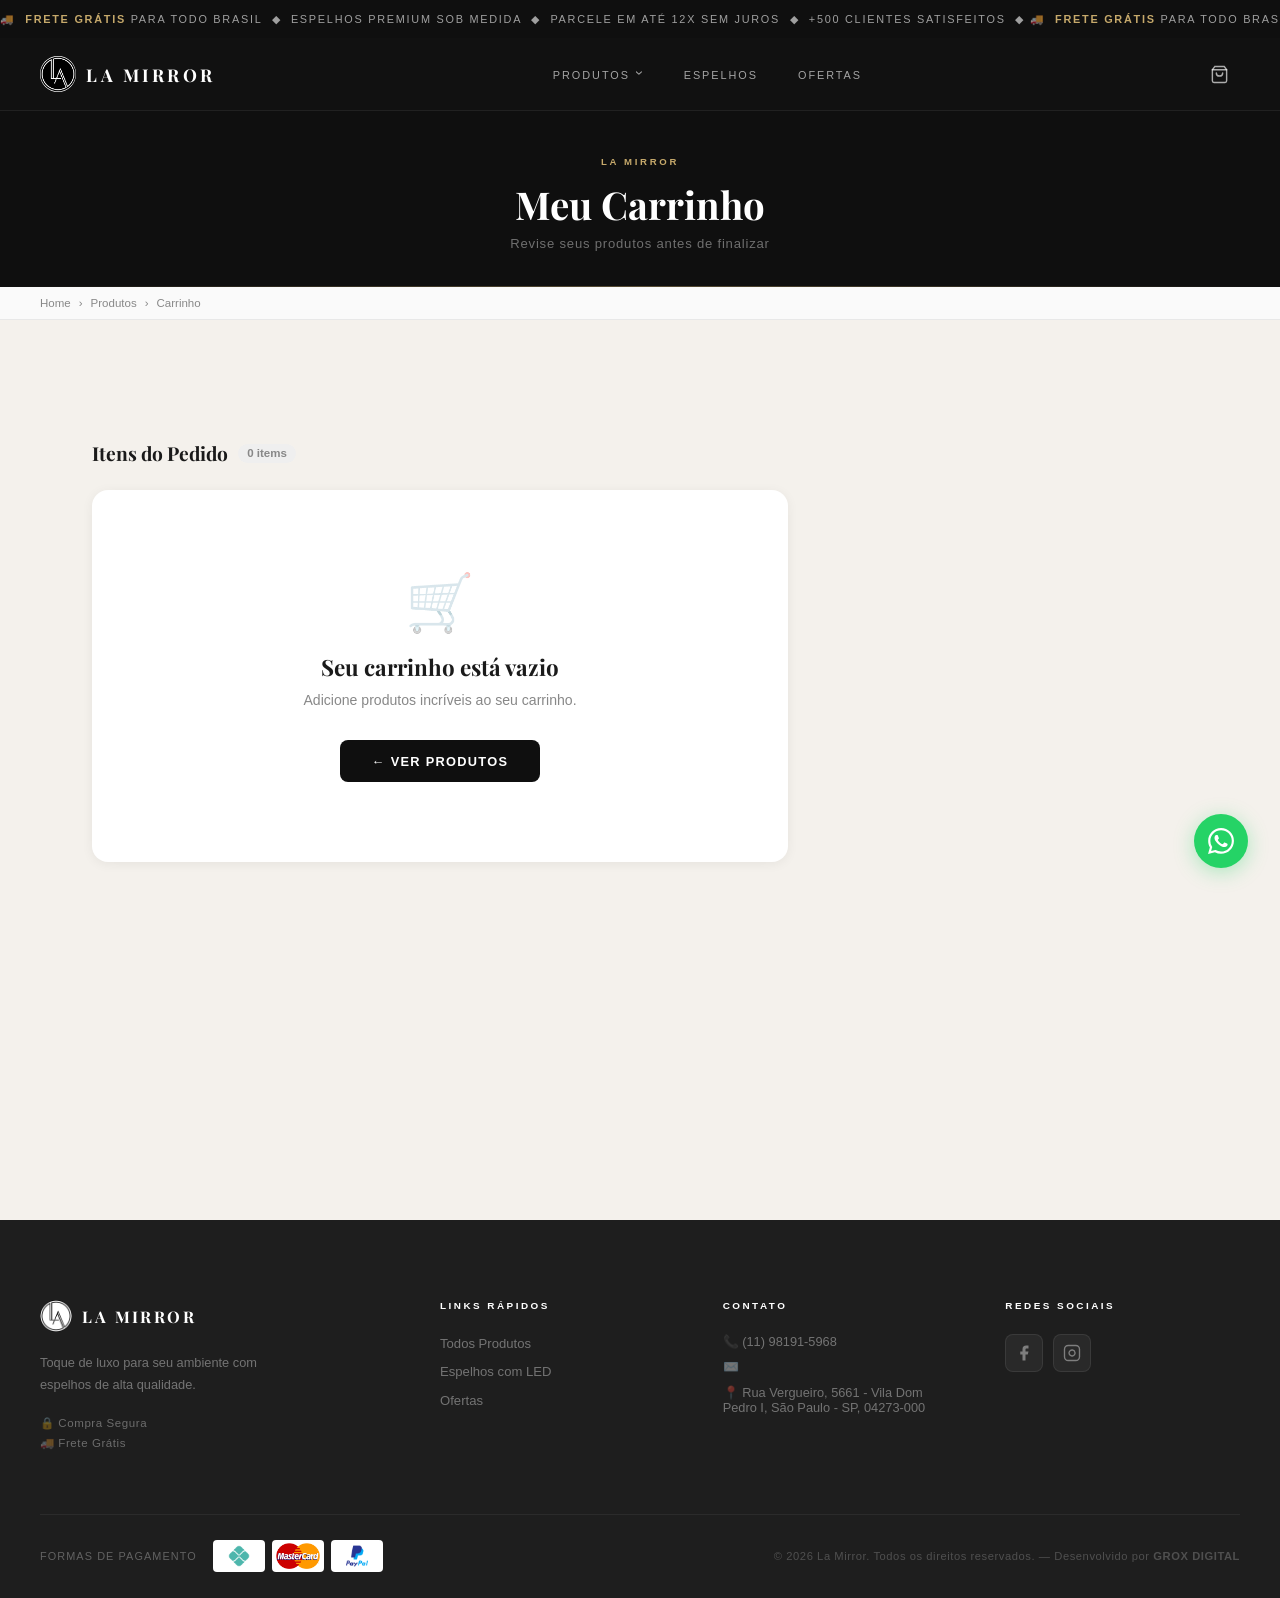
<file: carrinho.html>
<!DOCTYPE html>
<html lang="pt-BR">
<head>
  <meta charset="UTF-8"/>
  <meta name="viewport" content="width=device-width, initial-scale=1.0"/>
  <title>Carrinho — La Mirror</title>
  <link rel="icon" type="image/jpeg" href="assets/images/logo.jpg"/>
  <link rel="preconnect" href="https://fonts.googleapis.com"/>
  <link rel="preconnect" href="https://fonts.gstatic.com" crossorigin/>
  <link rel="stylesheet" href="styles.css"/>
  <link href="https://fonts.googleapis.com/css2?family=Playfair+Display:wght@400;700&family=Inter:wght@300;400;500;600&display=swap" rel="stylesheet"/>
  <style>
    .cart-page {
      padding-top: 72px;
      background: #F4F1EC;
      min-height: 100vh;
    }

    /* ── HERO ── */
    .cart-hero {
      background: var(--black);
      padding: 2.8rem 0 2.2rem;
      text-align: center;
      position: relative;
    }
    .cart-hero::after {
      content: '';
      position: absolute; bottom: 0; left: 0; right: 0;
      height: 1px;
      background: linear-gradient(90deg, transparent, rgba(198,169,107,.4), transparent);
    }
    .cart-hero-eyebrow {
      font-size: .6rem; font-weight: 600; letter-spacing: .28em;
      text-transform: uppercase; color: var(--gold); display: block; margin-bottom: .7rem;
    }
    .cart-hero h1 {
      font-family: var(--font-serif);
      font-size: clamp(1.6rem, 3vw, 2.4rem);
      font-weight: 700; color: #fff; margin-bottom: .4rem;
    }
    .cart-hero p { font-size: .82rem; color: rgba(255,255,255,.4); letter-spacing: .06em; }

    /* ── BREADCRUMB ── */
    .cart-breadcrumb {
      background: #fafafa;
      border-bottom: 1px solid var(--border);
      padding: .65rem 0;
    }
    .cart-breadcrumb .container {
      display: flex; align-items: center;
      gap: .5rem; font-size: .72rem; color: var(--gray);
    }
    .cart-breadcrumb a { color: var(--gray); transition: color var(--trans); }
    .cart-breadcrumb a:hover { color: var(--black); }

    /* ── LAYOUT ── */
    .cart-wrap {
      max-width: 1160px;
      margin: 0 auto;
      padding: 3rem 2rem 5rem;
      display: grid;
      grid-template-columns: 1fr 360px;
      gap: 2.5rem;
      align-items: start;
    }

    /* ── ITENS DO CARRINHO ── */
    .cart-items-col h2 {
      font-family: var(--font-serif);
      font-size: 1.2rem; font-weight: 700;
      color: var(--dark); margin-bottom: 1.5rem;
      display: flex; align-items: center; gap: .6rem;
    }
    .cart-items-col h2 span {
      font-family: var(--font-sans);
      font-size: .72rem; font-weight: 600; color: var(--gray);
      background: #efefef; padding: .2rem .6rem; border-radius: 20px;
    }

    .cart-item {
      background: #fff;
      border-radius: 14px;
      display: grid;
      grid-template-columns: 100px 1fr auto;
      align-items: center;
      gap: 1.2rem;
      padding: 1.2rem;
      margin-bottom: 1rem;
      box-shadow: 0 2px 12px rgba(0,0,0,.06);
      transition: box-shadow var(--trans);
    }
    .cart-item:hover { box-shadow: 0 4px 20px rgba(0,0,0,.1); }

    .cart-item-img {
      width: 100px; height: 110px;
      border-radius: 10px;
      overflow: hidden;
      background: #f5f5f5;
      flex-shrink: 0;
    }
    .cart-item-img img {
      width: 100%; height: 100%;
      object-fit: contain;
      display: block;
    }

    .cart-item-info { flex: 1; min-width: 0; }
    .cart-item-cat {
      font-size: .6rem; font-weight: 600; letter-spacing: .18em;
      text-transform: uppercase; color: var(--gold); margin-bottom: .3rem;
    }
    .cart-item-nome {
      font-family: var(--font-serif);
      font-size: 1rem; font-weight: 700;
      color: var(--dark); line-height: 1.3;
      margin-bottom: .5rem;
      white-space: nowrap; overflow: hidden; text-overflow: ellipsis;
    }
    .cart-item-preco-unit {
      font-size: .78rem; color: var(--gray); margin-bottom: .6rem;
    }

    /* Controle de quantidade */
    .cart-item-qty {
      display: inline-flex; align-items: center;
      border: 1.5px solid var(--border); border-radius: 8px;
      overflow: hidden; height: 36px;
    }
    .cart-item-qty button {
      width: 36px; height: 100%;
      background: none; border: none; cursor: pointer;
      color: var(--gray); font-size: 1rem;
      transition: background var(--trans), color var(--trans);
      display: flex; align-items: center; justify-content: center;
    }
    .cart-item-qty button:hover { background: #f5f5f5; color: var(--black); }
    .cart-item-qty input {
      width: 38px; text-align: center;
      border: none;
      border-left: 1px solid var(--border);
      border-right: 1px solid var(--border);
      font-size: .88rem; font-weight: 600;
      color: var(--dark); background: none;
      -moz-appearance: textfield;
    }
    .cart-item-qty input::-webkit-outer-spin-button,
    .cart-item-qty input::-webkit-inner-spin-button { -webkit-appearance: none; }

    .cart-item-right {
      display: flex; flex-direction: column;
      align-items: flex-end; gap: .7rem;
    }
    .cart-item-preco-total {
      font-size: 1.05rem; font-weight: 700;
      color: var(--dark);
    }
    .cart-item-remove {
      background: none; border: none; cursor: pointer;
      color: #ccc; font-size: .72rem; letter-spacing: .06em;
      text-transform: uppercase; font-weight: 600;
      display: flex; align-items: center; gap: .3rem;
      transition: color var(--trans); font-family: inherit;
      padding: 0;
    }
    .cart-item-remove:hover { color: #e53e3e; }

    /* ── ESTADO VAZIO ── */
    .cart-empty-state {
      text-align: center;
      padding: 5rem 2rem;
      background: #fff;
      border-radius: 16px;
      box-shadow: 0 2px 12px rgba(0,0,0,.06);
    }
    .cart-empty-icon { font-size: 3.5rem; margin-bottom: 1rem; opacity: .3; }
    .cart-empty-state h3 {
      font-family: var(--font-serif);
      font-size: 1.4rem; color: var(--dark); margin-bottom: .6rem;
    }
    .cart-empty-state p { font-size: .88rem; color: var(--gray); margin-bottom: 2rem; }
    .btn-voltar-loja {
      display: inline-flex; align-items: center; gap: .5rem;
      background: var(--black); color: #fff;
      padding: .85rem 2rem; border-radius: 8px;
      font-size: .8rem; font-weight: 700; letter-spacing: .1em;
      text-transform: uppercase; text-decoration: none;
      transition: background var(--trans);
    }
    .btn-voltar-loja:hover { background: #333; }

    /* ── RESUMO DO PEDIDO ── */
    .cart-summary {
      background: #fff;
      border-radius: 16px;
      padding: 2rem;
      box-shadow: 0 4px 24px rgba(0,0,0,.08);
      position: sticky;
      top: 100px;
    }
    .cart-summary h2 {
      font-family: var(--font-serif);
      font-size: 1.1rem; font-weight: 700;
      color: var(--dark); margin-bottom: 1.5rem;
      padding-bottom: 1rem;
      border-bottom: 1px solid var(--border);
    }

    .summary-row {
      display: flex; justify-content: space-between;
      align-items: center; font-size: .85rem;
      color: #555; margin-bottom: .8rem;
    }
    .summary-row.total {
      font-size: 1.1rem; font-weight: 700;
      color: var(--dark); margin-top: 1rem;
      padding-top: 1rem; border-top: 1px solid var(--border);
      margin-bottom: 0;
    }
    .summary-row .frete-gratis {
      color: #27a85f; font-weight: 600; font-size: .82rem;
    }
    .summary-parcelas {
      font-size: .78rem; color: var(--gray);
      text-align: right; margin-top: .4rem; margin-bottom: 1.5rem;
    }

    .btn-finalizar {
      display: flex; align-items: center; justify-content: center;
      gap: .6rem; width: 100%;
      background: #25D366; color: #fff;
      border: none; border-radius: 10px;
      padding: 1rem; font-size: .88rem;
      font-weight: 700; letter-spacing: .06em;
      text-transform: uppercase; cursor: pointer;
      transition: background var(--trans), transform var(--trans);
      font-family: inherit; text-decoration: none;
      box-shadow: 0 4px 16px rgba(37,211,102,.3);
    }
    .btn-finalizar:hover { background: #1db954; transform: translateY(-1px); }

    .btn-continuar {
      display: flex; align-items: center; justify-content: center;
      gap: .5rem; width: 100%;
      background: none; color: var(--gray);
      border: 1.5px solid var(--border);
      border-radius: 10px; padding: .8rem;
      font-size: .8rem; font-weight: 600;
      letter-spacing: .06em; text-transform: uppercase;
      cursor: pointer; margin-top: .8rem;
      transition: border-color var(--trans), color var(--trans);
      font-family: inherit; text-decoration: none;
    }
    .btn-continuar:hover { border-color: var(--black); color: var(--black); }

    /* Selos */
    .summary-seals {
      display: flex; gap: .6rem; margin-top: 1.5rem;
      padding-top: 1.2rem; border-top: 1px solid #f0f0f0;
    }
    .summary-seal {
      flex: 1; display: flex; flex-direction: column;
      align-items: center; gap: .4rem;
      font-size: .58rem; font-weight: 600; letter-spacing: .08em;
      text-transform: uppercase; color: var(--gray); text-align: center;
    }
    .summary-seal span:first-child { font-size: 1.1rem; }

    /* Coupon */
    .coupon-wrap {
      margin-top: 1.2rem;
      display: flex; gap: .5rem;
    }
    .coupon-input {
      flex: 1; padding: .65rem .9rem;
      border: 1.5px solid var(--border); border-radius: 8px;
      font-size: .82rem; font-family: inherit;
      color: var(--dark); outline: none;
      transition: border-color var(--trans);
    }
    .coupon-input:focus { border-color: var(--black); }
    .coupon-btn {
      padding: .65rem 1rem;
      background: var(--black); color: #fff;
      border: none; border-radius: 8px;
      font-size: .75rem; font-weight: 700;
      letter-spacing: .08em; text-transform: uppercase;
      cursor: pointer; white-space: nowrap; font-family: inherit;
      transition: background var(--trans);
    }
    .coupon-btn:hover { background: #333; }
    .coupon-msg { font-size: .72rem; color: var(--gray); margin-top: .4rem; min-height: 1rem; }

    /* ── RESPONSIVO ── */
    @media (max-width: 860px) {
      .cart-wrap { grid-template-columns: 1fr; padding: 1.5rem 1rem 4rem; gap: 1.5rem; }
      .cart-summary { position: static; }
      .cart-item { grid-template-columns: 80px 1fr; }
      .cart-item-right { flex-direction: row; align-items: center; grid-column: 1/-1; justify-content: space-between; }
    }
    @media (max-width: 480px) {
      .cart-item { grid-template-columns: 1fr; }
      .cart-item-img { width: 100%; height: 160px; }
    }
  </style>
</head>
<body>

  <!-- ANNOUNCE BAR -->
  <div class="announce-bar">
    <div class="announce-track">
      <span>&#x1F69A;&nbsp; <strong>Frete Gr&aacute;tis</strong> para Todo Brasil &nbsp;&#x25C6;&nbsp; Espelhos Premium sob medida &nbsp;&#x25C6;&nbsp; Parcele em at&eacute; 12x sem juros &nbsp;&#x25C6;&nbsp; +500 clientes satisfeitos &nbsp;&#x25C6;&nbsp;</span>
      <span aria-hidden="true">&#x1F69A;&nbsp; <strong>Frete Gr&aacute;tis</strong> para Todo Brasil &nbsp;&#x25C6;&nbsp; Espelhos Premium sob medida &nbsp;&#x25C6;&nbsp; Parcele em at&eacute; 12x sem juros &nbsp;&#x25C6;&nbsp; +500 clientes satisfeitos &nbsp;&#x25C6;&nbsp;</span>
    </div>
  </div>

  <!-- NAVBAR -->
  <nav id="navbar">
    <div class="nav-inner">
      <a href="index.html" class="nav-logo">
        <img src="assets/images/logo.jpg" alt="La Mirror" class="logo-svg"/>
        <span>LA MIRROR</span>
      </a>
      <ul class="nav-links">
        <li class="has-dropdown">
          <a href="produtos.html">PRODUTOS <span class="chev">&#8250;</span></a>
          <div class="dropdown">
            <a href="produtos.html?cat=led">Espelhos com LED</a>
            <a href="produtos.html?cat=bisotado">Espelhos Bisotados</a>
            <a href="produtos.html?cat=decorativo">Espelhos Decorativos</a>
            <a href="produtos.html?cat=oferta">Ofertas Especiais</a>
          </div>
        </li>
        <li><a href="produtos.html?cat=led">ESPELHOS</a></li>
        <li><a href="produtos.html?cat=oferta">OFERTAS</a></li>
      </ul>
      <div class="nav-icons">
        <a href="carrinho.html" class="icon-btn cart-btn" aria-label="Carrinho" style="position:relative">
          <svg viewBox="0 0 24 24" fill="none" stroke="currentColor" stroke-width="1.8" stroke-linecap="round"><path d="M6 2L3 6v14a2 2 0 002 2h14a2 2 0 002-2V6l-3-4z"/><line x1="3" y1="6" x2="21" y2="6"/><path d="M16 10a4 4 0 01-8 0"/></svg>
          <span class="cart-badge" id="cartBadge" style="display:none"></span>
        </a>
        <button class="burger" id="burger" aria-label="Menu"><span></span><span></span><span></span></button>
      </div>
    </div>
    <div class="mobile-menu" id="mobileMenu">
      <a href="produtos.html">Todos os Produtos</a>
      <a href="produtos.html?cat=led">Espelhos com LED</a>
      <a href="produtos.html?cat=bisotado">Espelhos Bisotados</a>
      <a href="produtos.html?cat=decorativo">Espelhos Decorativos</a>
      <a href="produtos.html?cat=oferta">Ofertas</a>
    </div>
  </nav>

  <!-- HERO -->
  <div class="cart-hero">
    <span class="cart-hero-eyebrow">La Mirror</span>
    <h1>Meu Carrinho</h1>
    <p>Revise seus produtos antes de finalizar</p>
  </div>

  <!-- BREADCRUMB -->
  <div class="cart-breadcrumb">
    <div class="container">
      <a href="index.html">Home</a>
      <span>&#8250;</span>
      <a href="produtos.html">Produtos</a>
      <span>&#8250;</span>
      <span>Carrinho</span>
    </div>
  </div>

  <!-- CONTEÚDO -->
  <main class="cart-page">
    <div class="cart-wrap">

      <!-- COLUNA DE ITENS -->
      <div class="cart-items-col">
        <h2>Itens do Pedido <span id="itemCount"></span></h2>
        <div id="cartItemsList"></div>
      </div>

      <!-- RESUMO -->
      <aside class="cart-summary" id="cartSummary" style="display:none">
        <h2>Resumo do Pedido</h2>

        <div class="summary-row">
          <span>Subtotal (<span id="summaryQty">0</span> item)</span>
          <span id="summarySubtotal">R$ 0,00</span>
        </div>
        <div class="summary-row">
          <span>Frete</span>
          <span class="frete-gratis">&#x1F69A; Gr&aacute;tis</span>
        </div>
        <div class="summary-row total">
          <span>Total</span>
          <span id="summaryTotal">R$ 0,00</span>
        </div>
        <div class="summary-parcelas" id="summaryParcelas"></div>

        <a href="#" id="btnFinalizar" class="btn-finalizar" target="_blank">
          <svg viewBox="0 0 24 24" fill="currentColor" width="20" height="20"><path d="M17.472 14.382c-.297-.149-1.758-.867-2.03-.967-.273-.099-.471-.148-.67.15-.197.297-.767.966-.94 1.164-.173.199-.347.223-.644.075-.297-.15-1.255-.463-2.39-1.475-.883-.788-1.48-1.761-1.653-2.059-.173-.297-.018-.458.13-.606.134-.133.298-.347.446-.52.149-.174.198-.298.298-.497.099-.198.05-.371-.025-.52-.075-.149-.669-1.612-.916-2.207-.242-.579-.487-.5-.669-.51-.173-.008-.371-.01-.57-.01-.198 0-.52.074-.792.372-.272.297-1.04 1.016-1.04 2.479 0 1.462 1.065 2.875 1.213 3.074.149.198 2.096 3.2 5.077 4.487.709.306 1.262.489 1.694.625.712.227 1.36.195 1.871.118.571-.085 1.758-.719 2.006-1.413.248-.694.248-1.289.173-1.413-.074-.124-.272-.198-.57-.347m-5.421 7.403h-.004a9.87 9.87 0 01-5.031-1.378l-.361-.214-3.741.982.998-3.648-.235-.374a9.86 9.86 0 01-1.51-5.26c.001-5.45 4.436-9.884 9.888-9.884 2.64 0 5.122 1.03 6.988 2.898a9.825 9.825 0 012.893 6.994c-.003 5.45-4.437 9.884-9.885 9.884m8.413-18.297A11.815 11.815 0 0012.05 0C5.495 0 .16 5.335.157 11.892c0 2.096.547 4.142 1.588 5.945L.057 24l6.305-1.654a11.882 11.882 0 005.683 1.448h.005c6.554 0 11.89-5.335 11.893-11.893a11.821 11.821 0 00-3.48-8.413z"/></svg>
          Finalizar pelo WhatsApp
        </a>
        <a href="produtos.html" class="btn-continuar">
          &#8592; Continuar Comprando
        </a>

        <!-- Cupom -->
        <div class="coupon-wrap">
          <input type="text" class="coupon-input" id="couponInput" placeholder="Código de desconto"/>
          <button class="coupon-btn" onclick="aplicarCupom()">Aplicar</button>
        </div>
        <div class="coupon-msg" id="couponMsg"></div>

        <!-- Selos -->
        <div class="summary-seals">
          <div class="summary-seal"><span>&#x1F512;</span><span>Compra Segura</span></div>
          <div class="summary-seal"><span>&#x1F69A;</span><span>Frete Gr&aacute;tis</span></div>
        </div>
      </aside>

    </div>
  </main>

  <!-- FOOTER -->
  <footer class="footer">
    <div class="container">
      <div class="footer-top">
        <div class="footer-col footer-brand">
          <div class="footer-logo">
            <img src="assets/images/logo.jpg" alt="La Mirror" width="32" height="32" style="border-radius:50%;filter:invert(1)"/>
            <span>LA MIRROR</span>
          </div>
          <p>Toque de luxo para seu ambiente com espelhos de alta qualidade.</p>
          <div class="footer-seals">
            <div class="seal">&#x1F512; Compra Segura</div>
            <div class="seal">&#x1F69A; Frete Gr&aacute;tis</div>
          </div>
        </div>
        <div class="footer-col">
          <h4>Links R&aacute;pidos</h4>
          <ul>
            <li><a href="produtos.html">Todos Produtos</a></li>
            <li><a href="produtos.html?cat=led">Espelhos com LED</a></li>
            <li><a href="produtos.html?cat=oferta">Ofertas</a></li>
          </ul>
        </div>
        <div class="footer-col">
          <h4>Contato</h4>
          <ul class="footer-contact">
            <li>&#x1F4DE; (11) 98191-5968</li>
            <li>&#x2709;&#xFE0F; <span data-em-u="contato" data-em-d="lamirror.com.br"></span></li>
            <li>&#x1F4CD; Rua Vergueiro, 5661 - Vila Dom Pedro I, S&atilde;o Paulo - SP, 04273-000</li>
          </ul>
        </div>
        <div class="footer-col">
          <h4>Redes Sociais</h4>
          <div class="social-row">
            <a href="#" class="soc-btn" aria-label="Facebook">
              <svg viewBox="0 0 24 24" fill="currentColor" width="18" height="18"><path d="M18 2h-3a5 5 0 00-5 5v3H7v4h3v8h4v-8h3l1-4h-4V7a1 1 0 011-1h3z"/></svg>
            </a>
            <a href="#" class="soc-btn" aria-label="Instagram">
              <svg viewBox="0 0 24 24" fill="none" stroke="currentColor" stroke-width="1.8" width="18" height="18"><rect x="2" y="2" width="20" height="20" rx="5"/><path d="M16 11.37A4 4 0 1112.63 8 4 4 0 0116 11.37z"/><line x1="17.5" y1="6.5" x2="17.51" y2="6.5"/></svg>
            </a>
          </div>
        </div>
      </div>
      <hr class="footer-hr"/>
      <div class="footer-bottom">
        <div class="payment-wrap">
          <span>Formas de pagamento</span>
          <div class="pay-cards">
            <div class="pay-card"><img src="assets/images/pix.png" alt="Pix" style="height:22px;width:auto;object-fit:contain"/></div>
            <div class="pay-card"><img src="assets/images/MasterCard_Logo.svg.webp" alt="Mastercard" style="height:26px;width:auto;object-fit:contain"/></div>
            <div class="pay-card"><img src="assets/images/paypal.png" alt="PayPal" style="height:22px;width:auto;object-fit:contain"/></div>
          </div>
        </div>
        <p class="copy">&copy; 2026 La Mirror. Todos os direitos reservados. &mdash; Desenvolvido por <strong>GROX DIGITAL</strong></p>
      </div>
    </div>
  </footer>

  <a href="https://wa.me/5511981915968" target="_blank" class="wpp-float" aria-label="WhatsApp">
    <svg viewBox="0 0 24 24" fill="currentColor" width="26" height="26"><path d="M17.472 14.382c-.297-.149-1.758-.867-2.03-.967-.273-.099-.471-.148-.67.15-.197.297-.767.966-.94 1.164-.173.199-.347.223-.644.075-.297-.15-1.255-.463-2.39-1.475-.883-.788-1.48-1.761-1.653-2.059-.173-.297-.018-.458.13-.606.134-.133.298-.347.446-.52.149-.174.198-.298.298-.497.099-.198.05-.371-.025-.52-.075-.149-.669-1.612-.916-2.207-.242-.579-.487-.5-.669-.51-.173-.008-.371-.01-.57-.01-.198 0-.52.074-.792.372-.272.297-1.04 1.016-1.04 2.479 0 1.462 1.065 2.875 1.213 3.074.149.198 2.096 3.2 5.077 4.487.709.306 1.262.489 1.694.625.712.227 1.36.195 1.871.118.571-.085 1.758-.719 2.006-1.413.248-.694.248-1.289.173-1.413-.074-.124-.272-.198-.57-.347m-5.421 7.403h-.004a9.87 9.87 0 01-5.031-1.378l-.361-.214-3.741.982.998-3.648-.235-.374a9.86 9.86 0 01-1.51-5.26c.001-5.45 4.436-9.884 9.888-9.884 2.64 0 5.122 1.03 6.988 2.898a9.825 9.825 0 012.893 6.994c-.003 5.45-4.437 9.884-9.885 9.884m8.413-18.297A11.815 11.815 0 0012.05 0C5.495 0 .16 5.335.157 11.892c0 2.096.547 4.142 1.588 5.945L.057 24l6.305-1.654a11.882 11.882 0 005.683 1.448h.005c6.554 0 11.89-5.335 11.893-11.893a11.821 11.821 0 00-3.48-8.413z"/></svg>
  </a>

  <script src="produtos.js?v=3"></script>
  <script>
  (function() {
    var WPP = 'https://wa.me/5511981915968';
    var CART_KEY = 'lm_cart';

    function fmt(v) {
      return 'R$ ' + Number(v).toLocaleString('pt-BR', { minimumFractionDigits: 2 });
    }

    function getCart() {
      try { return JSON.parse(localStorage.getItem(CART_KEY) || '[]'); } catch(e) { return []; }
    }
    function saveCart(c) { localStorage.setItem(CART_KEY, JSON.stringify(c)); }

    function render() {
      var cart = getCart();
      var list = document.getElementById('cartItemsList');
      var summary = document.getElementById('cartSummary');
      var countEl = document.getElementById('itemCount');
      var badge = document.getElementById('cartBadge');

      // Enriquecer com dados do produto
      var items = cart.map(function(item) {
        var prod = (typeof PRODUTOS !== 'undefined') ? PRODUTOS.find(function(p){ return p.id === item.id; }) : null;
        return Object.assign({}, item, prod ? {
          nome: prod.nome, catLabel: prod.catLabel,
          img: (prod.fotos && prod.fotos[0]) || prod.img,
          precoUnit: prod.preco
        } : {});
      }).filter(function(i){ return i.nome; });

      var totalQty = items.reduce(function(s,i){ return s + (i.qty||1); }, 0);
      var subtotal = items.reduce(function(s,i){ return s + (i.precoUnit||0) * (i.qty||1); }, 0);

      // Badge
      if (badge) {
        badge.textContent = totalQty;
        badge.style.display = totalQty > 0 ? 'flex' : 'none';
      }

      if (countEl) countEl.textContent = totalQty + ' item' + (totalQty !== 1 ? 's' : '');

      if (items.length === 0) {
        if (summary) summary.style.display = 'none';
        list.innerHTML = '<div class="cart-empty-state">' +
          '<div class="cart-empty-icon">&#128722;</div>' +
          '<h3>Seu carrinho est&aacute; vazio</h3>' +
          '<p>Adicione produtos incr&iacute;veis ao seu carrinho.</p>' +
          '<a href="produtos.html" class="btn-voltar-loja">&#8592; Ver Produtos</a>' +
        '</div>';
        return;
      }

      if (summary) summary.style.display = 'block';

      // Renderizar itens
      list.innerHTML = items.map(function(item) {
        var total = (item.precoUnit||0) * (item.qty||1);
        return '<div class="cart-item" id="cart-item-' + item.id + '">' +
          '<div class="cart-item-img"><img src="' + (item.img||'') + '" alt="' + item.nome + '" loading="lazy"/></div>' +
          '<div class="cart-item-info">' +
            '<div class="cart-item-cat">' + (item.catLabel||'') + '</div>' +
            '<div class="cart-item-nome">' + item.nome + '</div>' +
            '<div class="cart-item-preco-unit">' + fmt(item.precoUnit||0) + ' / unidade</div>' +
            '<div class="cart-item-qty">' +
              '<button onclick="changeQty(' + item.id + ', -1)" aria-label="Diminuir">&minus;</button>' +
              '<input type="number" value="' + (item.qty||1) + '" min="1" max="99" readonly id="qty-' + item.id + '"/>' +
              '<button onclick="changeQty(' + item.id + ', 1)" aria-label="Aumentar">+</button>' +
            '</div>' +
          '</div>' +
          '<div class="cart-item-right">' +
            '<div class="cart-item-preco-total">' + fmt(total) + '</div>' +
            '<button class="cart-item-remove" onclick="removeItem(' + item.id + ')">' +
              '<svg viewBox="0 0 24 24" fill="none" stroke="currentColor" stroke-width="1.8" width="13" height="13"><polyline points="3 6 5 6 21 6"/><path d="M19 6l-1 14H6L5 6"/><path d="M10 11v6M14 11v6"/><path d="M9 6V4h6v2"/></svg>' +
              'Remover' +
            '</button>' +
          '</div>' +
        '</div>';
      }).join('');

      // Resumo
      var parcela = (subtotal / 12).toLocaleString('pt-BR', { minimumFractionDigits: 2 });
      document.getElementById('summaryQty').textContent = totalQty;
      document.getElementById('summarySubtotal').textContent = fmt(subtotal);
      document.getElementById('summaryTotal').textContent = fmt(subtotal);
      document.getElementById('summaryParcelas').textContent = 'ou 12x de R$ ' + parcela + ' sem juros';

      // Link WhatsApp
      var linhas = items.map(function(i){ return (i.qty||1) + 'x ' + i.nome + ' (' + fmt(i.precoUnit) + ')'; });
      var msg = 'Olá! Gostaria de finalizar meu pedido:\n\n' + linhas.join('\n') + '\n\nTotal: ' + fmt(subtotal) + '\n\nPoderia me ajudar?';
      var btn = document.getElementById('btnFinalizar');
      if (btn) btn.href = WPP + '?text=' + encodeURIComponent(msg);
    }

    window.changeQty = function(id, delta) {
      var cart = getCart();
      var item = cart.find(function(i){ return i.id === id; });
      if (!item) return;
      item.qty = Math.max(1, Math.min(99, (item.qty||1) + delta));
      saveCart(cart);
      render();
    };

    window.removeItem = function(id) {
      var cart = getCart().filter(function(i){ return i.id !== id; });
      saveCart(cart);
      var el = document.getElementById('cart-item-' + id);
      if (el) {
        el.style.transition = 'opacity .3s, transform .3s';
        el.style.opacity = '0';
        el.style.transform = 'translateX(20px)';
        setTimeout(render, 300);
      } else {
        render();
      }
    };

    window.aplicarCupom = function() {
      var code = (document.getElementById('couponInput').value || '').trim().toUpperCase();
      var msg = document.getElementById('couponMsg');
      if (!code) { msg.textContent = 'Digite um código.'; msg.style.color = '#e53e3e'; return; }
      // Cupons de exemplo
      if (code === 'LAMIRROR10') {
        msg.textContent = '✓ Cupom aplicado! 10% de desconto.';
        msg.style.color = '#27a85f';
      } else {
        msg.textContent = 'Cupom inválido ou expirado.';
        msg.style.color = '#e53e3e';
      }
    };

    // Mobile menu
    var burger = document.getElementById('burger');
    var mobileMenu = document.getElementById('mobileMenu');
    if (burger) burger.addEventListener('click', function(){ mobileMenu.classList.toggle('open'); });

    render();
  })();
  </script>
</body>
</html>
</file>
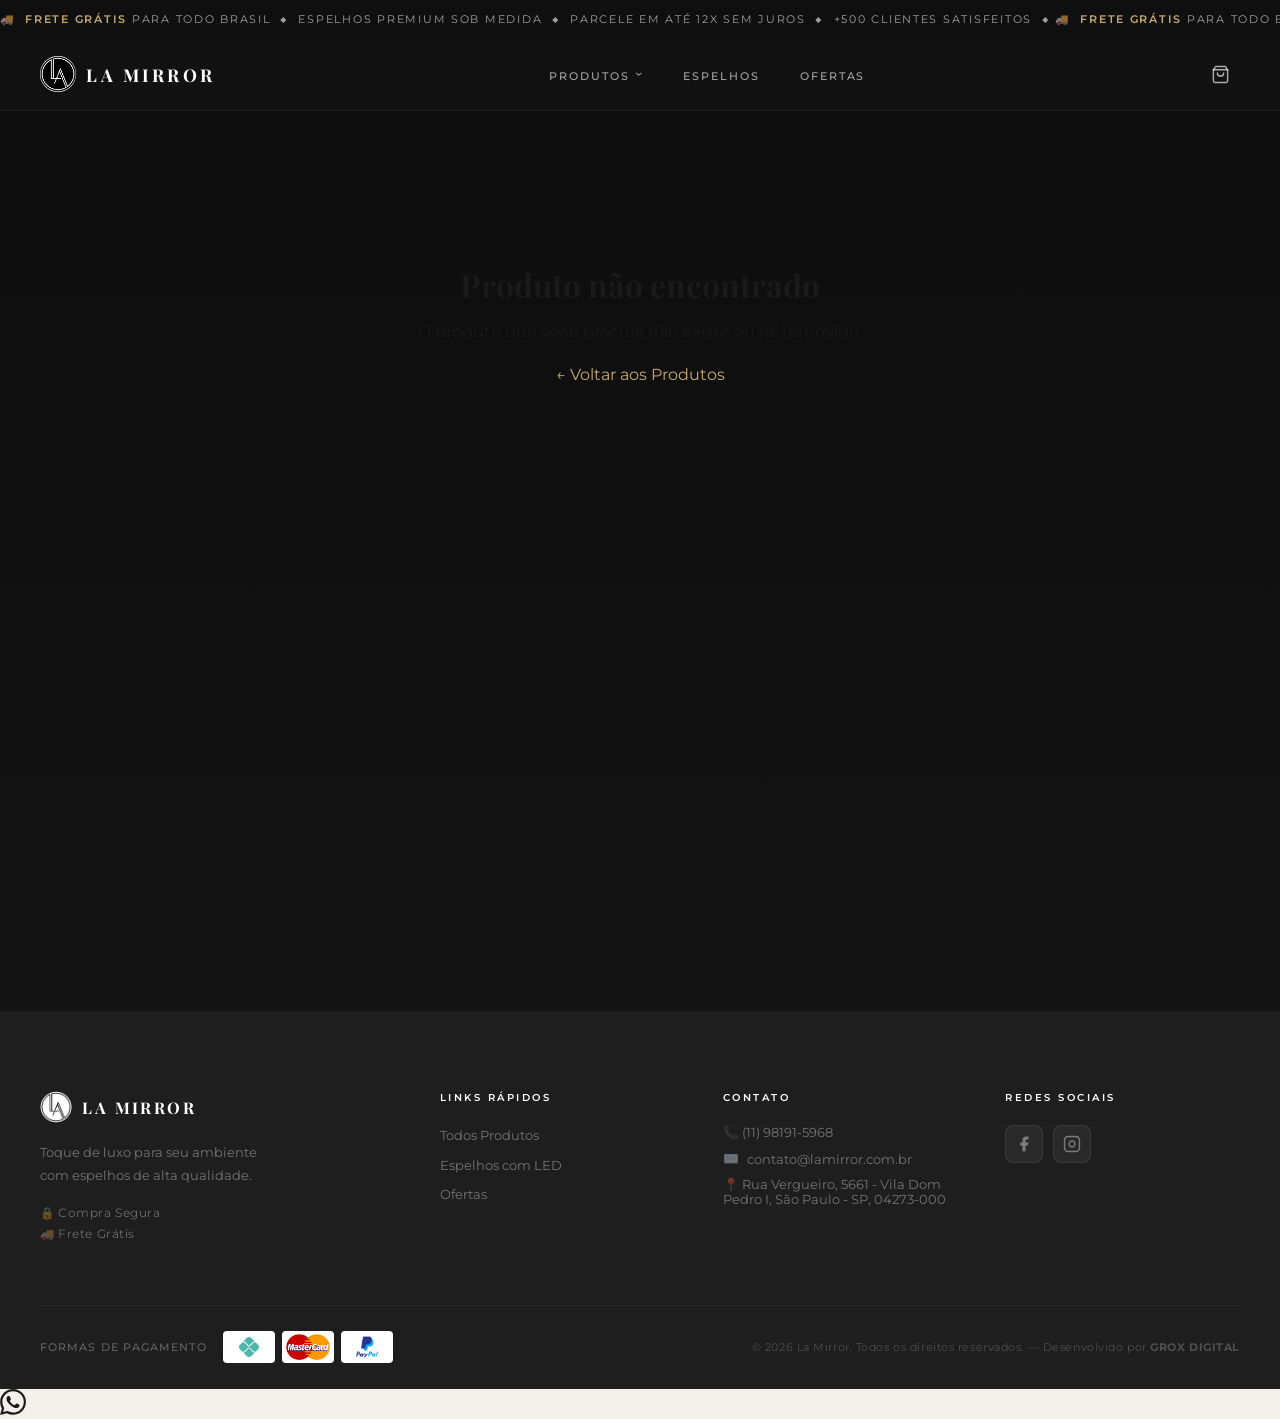
<file: produto.html>
<!DOCTYPE html>
<html lang="pt-BR">
<head>
  <meta charset="UTF-8"/>
  <meta name="viewport" content="width=device-width, initial-scale=1.0"/>
  <title id="pageTitle">Produto — La Mirror</title>
  <link rel="icon" type="image/jpeg" href="assets/images/logo.jpg"/>
  <link rel="apple-touch-icon" href="assets/images/logo.jpg"/>
  <link rel="preconnect" href="https://fonts.googleapis.com"/>
  <link rel="preconnect" href="https://fonts.gstatic.com" crossorigin/>
  <link rel="stylesheet" href="styles.css"/>
  <link href="https://fonts.googleapis.com/css2?family=Montserrat:wght@300;400;500;600;700&family=Playfair+Display:wght@400;700&display=swap" rel="stylesheet"/>
  <style>
    .produto-page {
      padding-top: 72px;
      background: linear-gradient(180deg, #0d0d0d 0%, #141414 100%);
      min-height: 100vh;
    }

    /* ── LAYOUT PRINCIPAL ──────────────────── */
    .pd-wrap {
      display: grid;
      grid-template-columns: 1fr 420px;
      align-items: start;
      max-width: 1240px;
      margin: 0 auto;
      padding: 40px 28px 56px;
      gap: 48px;
    }

    /* ── COLUNA ESQUERDA — galeria ─────────── */
    .pd-gallery {
      display: flex;
      flex-direction: column;
      gap: 14px;
      position: sticky;
      top: 90px;
    }

    /* Foto principal */
    .pd-img-area {
      display: flex;
      align-items: center;
      justify-content: center;
    }
    .pd-img-card {
      background: #1a1a1a;
      border-radius: 16px;
      width: 100%;
      aspect-ratio: 3/4;
      overflow: hidden;
      position: relative;
      border: 1px solid rgba(255,255,255,.06);
    }

    /* Miniaturas abaixo da foto principal */
    .pd-thumbs {
      display: flex;
      flex-direction: row;
      gap: 10px;
    }
    .pd-thumb {
      width: 76px;
      height: 76px;
      border-radius: 10px;
      overflow: hidden;
      cursor: pointer;
      border: 2px solid rgba(255,255,255,.08);
      flex-shrink: 0;
      transition: border-color .2s, transform .2s;
      background: #1a1a1a;
    }
    .pd-thumb.active, .pd-thumb:hover {
      border-color: var(--gold);
      transform: translateY(-2px);
    }
    .pd-thumb img { width: 100%; height: 100%; object-fit: cover; display: block; }
    .pd-img-card img {
      position: absolute;
      top: 50%;
      left: 50%;
      transform: translate(-50%, -50%);
      max-width: 88%;
      max-height: 88%;
      object-fit: contain;
      display: block;
      cursor: crosshair;
    }
    /* Cursor crosshair na imagem */
    .pd-img-card img { transition: none; cursor: crosshair; }

    /* Zoom in-place na imagem */
    .pd-img-card { cursor: zoom-in; }
    .pd-img-card img {
      transition: transform 0.15s ease;
      transform-origin: var(--zx, 50%) var(--zy, 50%);
    }
    .pd-img-card.zoomed img {
      transform: scale(2.2);
      transition: transform-origin 0s, transform 0.15s ease;
    }
    .pd-badges {
      position: absolute;
      top: 16px;
      left: 16px;
      display: flex;
      gap: 6px;
    }

    /* ── COLUNA DIREITA — info ──────────────── */
    .pd-info {
      background: #1c1c1c;
      color: #fff;
      padding: 36px 32px 44px;
      border-radius: 16px;
      display: flex;
      flex-direction: column;
      gap: 0;
      position: sticky;
      top: 90px;
      border: 1px solid rgba(255,255,255,.07);
      box-shadow: 0 8px 40px rgba(0,0,0,0.4);
    }

    .pd-breadcrumb {
      font-size: .65rem;
      letter-spacing: .1em;
      text-transform: uppercase;
      color: rgba(255,255,255,.28);
      display: flex;
      align-items: center;
      gap: 6px;
      flex-wrap: wrap;
      margin-bottom: 22px;
    }
    .pd-breadcrumb a { color: rgba(255,255,255,.28); text-decoration: none; transition: color .2s; }
    .pd-breadcrumb a:hover { color: var(--gold); }
    .pd-breadcrumb .sep { color: var(--gold); opacity: .6; }

    .pd-cat {
      font-size: .62rem;
      letter-spacing: .22em;
      text-transform: uppercase;
      color: var(--gold);
      margin-bottom: 8px;
      font-weight: 600;
    }
    .pd-nome {
      font-family: 'Playfair Display', serif;
      font-size: clamp(1.6rem, 2.2vw, 2.1rem);
      font-weight: 700;
      color: #fff;
      line-height: 1.2;
      margin: 0 0 22px;
    }

    .pd-divider { border: none; border-top: 1px solid rgba(255,255,255,.08); margin: 20px 0; }

    /* Preço */
    .pd-preco-bloco {
      background: rgba(198,169,107,.07);
      border: 1px solid rgba(198,169,107,.18);
      border-radius: 10px;
      padding: 18px 20px;
      margin-bottom: 20px;
    }
    .pd-preco-principal {
      font-size: 2.2rem;
      font-weight: 700;
      color: var(--gold, #c6a96b);
      letter-spacing: -.02em;
      line-height: 1;
      margin-bottom: 6px;
    }
    .pd-preco-de {
      font-size: .82rem;
      color: rgba(255,255,255,.3);
      text-decoration: line-through;
      margin-bottom: 6px;
    }
    .pd-preco-boleto {
      font-size: .85rem;
      font-weight: 600;
      color: #6ee09e;
      margin-bottom: 4px;
    }
    .pd-parcelas {
      font-size: .78rem;
      color: rgba(255,255,255,.4);
    }
    .pd-parcelas strong { color: rgba(255,255,255,.7); }

    /* Opções */
    .pd-opcao-label {
      font-size: .72rem;
      letter-spacing: .08em;
      text-transform: uppercase;
      color: rgba(255,255,255,.4);
      margin-bottom: 10px;
    }
    .pd-opcao-label span { color: #fff; font-weight: 600; text-transform: none; letter-spacing: 0; }

    .pd-pills {
      display: flex;
      gap: 8px;
      flex-wrap: wrap;
      margin-bottom: 20px;
    }
    .pd-pill {
      padding: 7px 18px;
      border-radius: 50px;
      border: 1.5px solid rgba(255,255,255,.15);
      background: transparent;
      color: rgba(255,255,255,.55);
      font-size: .78rem;
      font-weight: 500;
      cursor: pointer;
      transition: border-color .2s, color .2s, background .2s;
      font-family: inherit;
    }
    .pd-pill.active, .pd-pill:hover {
      border-color: var(--gold);
      color: var(--gold);
      background: rgba(198,169,107,.1);
    }

    .pd-btns-opcao {
      display: flex;
      gap: 8px;
      flex-wrap: wrap;
      margin-bottom: 20px;
    }
    .pd-btn-opcao {
      padding: 9px 20px;
      border-radius: 8px;
      border: 1.5px solid rgba(255,255,255,.15);
      background: transparent;
      color: rgba(255,255,255,.55);
      font-size: .8rem;
      font-weight: 600;
      cursor: pointer;
      transition: border-color .2s, color .2s, background .2s;
      font-family: inherit;
    }
    .pd-btn-opcao.active, .pd-btn-opcao:hover {
      border-color: rgba(255,255,255,.5);
      color: #fff;
      background: rgba(255,255,255,.06);
    }

    /* Quantidade + Comprar */
    .pd-buy-row {
      display: flex;
      gap: 10px;
      align-items: stretch;
      margin-bottom: 12px;
    }
    .pd-qty {
      display: flex;
      align-items: center;
      border: 1.5px solid rgba(255,255,255,.15);
      border-radius: 8px;
      overflow: hidden;
      flex-shrink: 0;
    }
    .pd-qty button {
      width: 40px;
      height: 100%;
      background: transparent;
      border: none;
      color: rgba(255,255,255,.6);
      font-size: 1.1rem;
      cursor: pointer;
      transition: background .2s, color .2s;
      font-family: inherit;
      display: flex;
      align-items: center;
      justify-content: center;
    }
    .pd-qty button:hover { background: rgba(255,255,255,.06); color: #fff; }
    .pd-qty input {
      width: 40px;
      text-align: center;
      background: transparent;
      border: none;
      border-left: 1px solid rgba(255,255,255,.08);
      border-right: 1px solid rgba(255,255,255,.08);
      color: #fff;
      font-size: .9rem;
      font-weight: 600;
      font-family: inherit;
      -moz-appearance: textfield;
    }
    .pd-qty input::-webkit-outer-spin-button,
    .pd-qty input::-webkit-inner-spin-button { -webkit-appearance: none; }

    .pd-btn-comprar {
      flex: 1;
      background: var(--gold, #c6a96b);
      color: #111;
      border: none;
      border-radius: 8px;
      font-size: .9rem;
      font-weight: 700;
      letter-spacing: .1em;
      text-transform: uppercase;
      cursor: pointer;
      transition: background .2s, transform .15s, box-shadow .2s;
      font-family: inherit;
      padding: 14px 20px;
      box-shadow: 0 4px 18px rgba(198,169,107,.25);
    }
    .pd-btn-comprar:hover {
      background: #d4b67a;
      transform: translateY(-1px);
      box-shadow: 0 6px 24px rgba(198,169,107,.4);
    }

    .pd-btn-wpp {
      width: 100%;
      display: flex;
      align-items: center;
      justify-content: center;
      gap: 10px;
      background: rgba(37,211,102,.08);
      color: #25D366;
      border: 1.5px solid rgba(37,211,102,.35);
      border-radius: 8px;
      padding: 14px 20px;
      font-size: .85rem;
      font-weight: 600;
      letter-spacing: .05em;
      text-transform: uppercase;
      text-decoration: none;
      cursor: pointer;
      transition: background .2s, color .2s, border-color .2s;
      font-family: inherit;
    }
    .pd-btn-wpp:hover {
      background: #25D366;
      color: #fff;
      border-color: #25D366;
    }

    /* Selos de confiança */
    .pd-trust {
      display: grid;
      grid-template-columns: repeat(3, 1fr);
      gap: 10px;
      margin: 16px 0 0;
    }
    .pd-trust-item {
      display: flex;
      flex-direction: column;
      align-items: center;
      gap: 6px;
      padding: 12px 8px;
      background: rgba(255,255,255,.04);
      border-radius: 10px;
      border: 1px solid rgba(255,255,255,.06);
      text-align: center;
    }
    .pd-trust-icon { font-size: 1.2rem; line-height: 1; }
    .pd-trust-label {
      font-size: .62rem;
      font-weight: 600;
      letter-spacing: .06em;
      text-transform: uppercase;
      color: rgba(255,255,255,.45);
      line-height: 1.3;
    }

    /* Descrição */
    .pd-desc-titulo {
      font-size: .68rem;
      letter-spacing: .15em;
      text-transform: uppercase;
      color: rgba(255,255,255,.3);
      margin-bottom: 10px;
      font-weight: 600;
    }
    .pd-desc {
      font-size: .86rem;
      color: rgba(255,255,255,.55);
      line-height: 1.8;
    }

    .pd-btn-voltar {
      display: inline-flex;
      align-items: center;
      gap: 6px;
      color: rgba(255,255,255,.25);
      font-size: .75rem;
      text-decoration: none;
      letter-spacing: .06em;
      transition: color .2s;
      margin-top: 10px;
    }
    .pd-btn-voltar:hover { color: var(--gold); }

    /* ── CARACTERÍSTICAS ─── */
    .pd-caracteristicas {
      background: #f8f7f5;
      padding: 64px 0 80px;
    }
    .pd-caract-titulo {
      font-family: 'Playfair Display', serif;
      font-size: 1.6rem;
      font-weight: 700;
      color: var(--dark);
      margin-bottom: 32px;
    }
    .pd-caract-grid {
      display: grid;
      grid-template-columns: 1fr 1fr;
      gap: 48px;
    }
    .pd-caract-grupo h4 {
      font-size: .8rem;
      letter-spacing: .14em;
      text-transform: uppercase;
      color: var(--gold);
      margin-bottom: 14px;
    }
    .pd-caract-table {
      width: 100%;
      border-collapse: collapse;
    }
    .pd-caract-table tr {
      border-bottom: 1px solid #f0f0f0;
    }
    .pd-caract-table tr:last-child { border-bottom: none; }
    .pd-caract-table td {
      padding: 12px 16px;
      font-size: .85rem;
      vertical-align: middle;
    }
    .pd-caract-table td:first-child {
      font-weight: 600;
      color: var(--dark);
      width: 45%;
      background: #f8f7f5;
      border-radius: 4px 0 0 4px;
    }
    .pd-caract-table td:last-child {
      color: #555;
    }
    .pd-caract-table tr:nth-child(even) td:first-child { background: #f3f1ee; }

    @media (max-width: 680px) {
      .pd-caract-grid { grid-template-columns: 1fr; gap: 32px; }
    }

    /* Not found */
    .produto-not-found { text-align:center; padding:80px 20px; }
    .produto-not-found h2 { font-family:'Playfair Display',serif; font-size:2rem; margin-bottom:16px; }

    /* ── RESPONSIVO ─── */
    @media (max-width: 860px) {
      .pd-wrap { grid-template-columns: 1fr; padding: 16px; gap: 20px; }
      .pd-gallery { position: static; }
      .pd-info { position: static; border-radius: 12px; padding: 24px 20px 36px; }
      .pd-thumbs { overflow-x: auto; }
    }
  </style>
</head>
<body>

  <!-- ANNOUNCE BAR -->
  <div class="announce-bar">
    <div class="announce-track">
      <span>&#x1F69A;&nbsp; <strong>Frete Gr&aacute;tis</strong> para Todo Brasil &nbsp;&#x25C6;&nbsp; Espelhos Premium sob medida &nbsp;&#x25C6;&nbsp; Parcele em at&eacute; 12x sem juros &nbsp;&#x25C6;&nbsp; +500 clientes satisfeitos &nbsp;&#x25C6;&nbsp;</span>
      <span aria-hidden="true">&#x1F69A;&nbsp; <strong>Frete Gr&aacute;tis</strong> para Todo Brasil &nbsp;&#x25C6;&nbsp; Espelhos Premium sob medida &nbsp;&#x25C6;&nbsp; Parcele em at&eacute; 12x sem juros &nbsp;&#x25C6;&nbsp; +500 clientes satisfeitos &nbsp;&#x25C6;&nbsp;</span>
    </div>
  </div>

  <!-- NAVBAR -->
  <nav id="navbar">
    <div class="nav-inner">
      <a href="index.html" class="nav-logo">
        <img src="assets/images/logo.jpg" alt="La Mirror" class="logo-svg"/>
        <span>LA MIRROR</span>
      </a>
      <ul class="nav-links" id="navLinks">
        <li class="has-dropdown">
          <a href="produtos.html">PRODUTOS <span class="chev">&#8250;</span></a>
          <div class="dropdown">
            <a href="produtos.html?cat=led">Espelhos com LED</a>
            <a href="produtos.html?cat=bisotado">Espelhos Bisotados</a>
            <a href="produtos.html?cat=decorativo">Espelhos Decorativos</a>
            <a href="produtos.html?cat=oferta">Ofertas Especiais</a>
          </div>
        </li>
        <li><a href="index.html#espelhos">ESPELHOS</a></li>
        <li><a href="index.html#ofertas">OFERTAS</a></li>
      </ul>
      <div class="nav-icons">
        <a href="carrinho.html" class="icon-btn cart-btn" id="cartBtn" aria-label="Carrinho">
          <svg viewBox="0 0 24 24" fill="none" stroke="currentColor" stroke-width="1.8" stroke-linecap="round"><path d="M6 2L3 6v14a2 2 0 002 2h14a2 2 0 002-2V6l-3-4z"/><line x1="3" y1="6" x2="21" y2="6"/><path d="M16 10a4 4 0 01-8 0"/></svg>
          <span class="cart-badge" id="cartBadge"></span>
        </a>
        <button class="burger" id="burger" aria-label="Menu"><span></span><span></span><span></span></button>
      </div>
    </div>
    <div class="mobile-menu" id="mobileMenu">
      <a href="produtos.html">Produtos</a>
      <a href="index.html#espelhos">Espelhos</a>
      <a href="index.html#ofertas">Ofertas</a>
      <a href="index.html#contato">Contato</a>
    </div>
  </nav>

  <!-- CONTEÚDO -->
  <main class="produto-page">
    <div id="produtoConteudo">
      <div class="produto-not-found"><h2>Carregando...</h2></div>
    </div>
    <div id="produtoCaracteristicas"></div>
  </main>

  <!-- FOOTER -->
  <footer class="footer">
    <div class="container">
      <div class="footer-top">
        <div class="footer-col footer-brand">
          <div class="footer-logo">
            <img src="assets/images/logo.jpg" alt="La Mirror" width="32" height="32" style="border-radius:50%;filter:invert(1)"/>
            <span>LA MIRROR</span>
          </div>
          <p>Toque de luxo para seu ambiente com espelhos de alta qualidade.</p>
          <div class="footer-seals">
            <div class="seal">&#x1F512; Compra Segura</div>
            <div class="seal">&#x1F69A; Frete Gr&aacute;tis</div>
          </div>
        </div>
        <div class="footer-col">
          <h4>Links R&aacute;pidos</h4>
          <ul>
            <li><a href="produtos.html">Todos Produtos</a></li>
            <li><a href="produtos.html?cat=led">Espelhos com LED</a></li>
            <li><a href="produtos.html?cat=oferta">Ofertas</a></li>
          </ul>
        </div>
        <div class="footer-col">
          <h4>Contato</h4>
          <ul class="footer-contact">
            <li>&#x1F4DE; (11) 98191-5968</li>
            <li>&#x2709;&#xFE0F; <span data-em-u="contato" data-em-d="lamirror.com.br"></span></li>
            <li>&#x1F4CD; Rua Vergueiro, 5661 - Vila Dom Pedro I, S&atilde;o Paulo - SP, 04273-000</li>
          </ul>
        </div>
        <div class="footer-col">
          <h4>Redes Sociais</h4>
          <div class="social-row">
            <a href="#" class="soc-btn" aria-label="Facebook">
              <svg viewBox="0 0 24 24" fill="currentColor" width="18" height="18"><path d="M18 2h-3a5 5 0 00-5 5v3H7v4h3v8h4v-8h3l1-4h-4V7a1 1 0 011-1h3z"/></svg>
            </a>
            <a href="#" class="soc-btn" aria-label="Instagram">
              <svg viewBox="0 0 24 24" fill="none" stroke="currentColor" stroke-width="1.8" width="18" height="18"><rect x="2" y="2" width="20" height="20" rx="5"/><path d="M16 11.37A4 4 0 1112.63 8 4 4 0 0116 11.37z"/><line x1="17.5" y1="6.5" x2="17.51" y2="6.5"/></svg>
            </a>
          </div>
        </div>
      </div>
      <hr class="footer-hr"/>
      <div class="footer-bottom">
        <div class="payment-wrap">
          <span>Formas de pagamento</span>
          <div class="pay-cards">
            <div class="pay-card"><img src="assets/images/pix.png" alt="Pix" style="height:22px;width:auto;object-fit:contain"/></div>
            <div class="pay-card"><img src="assets/images/MasterCard_Logo.svg.webp" alt="Mastercard" style="height:26px;width:auto;object-fit:contain"/></div>
            <div class="pay-card"><img src="assets/images/paypal.png" alt="PayPal" style="height:22px;width:auto;object-fit:contain"/></div>
          </div>
        </div>
        <p class="copy">&copy; 2026 La Mirror. Todos os direitos reservados. &mdash; Desenvolvido por <strong>GROX DIGITAL</strong></p>
      </div>
    </div>
  </footer>

  <a href="https://wa.me/5511981915968" target="_blank" class="whatsapp-float" aria-label="WhatsApp">
    <svg viewBox="0 0 24 24" fill="currentColor" width="26" height="26"><path d="M17.472 14.382c-.297-.149-1.758-.867-2.03-.967-.273-.099-.471-.148-.67.15-.197.297-.767.966-.94 1.164-.173.199-.347.223-.644.075-.297-.15-1.255-.463-2.39-1.475-.883-.788-1.48-1.761-1.653-2.059-.173-.297-.018-.458.13-.606.134-.133.298-.347.446-.52.149-.174.198-.298.298-.497.099-.198.05-.371-.025-.52-.075-.149-.669-1.612-.916-2.207-.242-.579-.487-.5-.669-.51-.173-.008-.371-.01-.57-.01-.198 0-.52.074-.792.372-.272.297-1.04 1.016-1.04 2.479 0 1.462 1.065 2.875 1.213 3.074.149.198 2.096 3.2 5.077 4.487.709.306 1.262.489 1.694.625.712.227 1.36.195 1.871.118.571-.085 1.758-.719 2.006-1.413.248-.694.248-1.289.173-1.413-.074-.124-.272-.198-.57-.347m-5.421 7.403h-.004a9.87 9.87 0 01-5.031-1.378l-.361-.214-3.741.982.998-3.648-.235-.374a9.86 9.86 0 01-1.51-5.26c.001-5.45 4.436-9.884 9.888-9.884 2.64 0 5.122 1.03 6.988 2.898a9.825 9.825 0 012.893 6.994c-.003 5.45-4.437 9.884-9.885 9.884m8.413-18.297A11.815 11.815 0 0012.05 0C5.495 0 .16 5.335.157 11.892c0 2.096.547 4.142 1.588 5.945L.057 24l6.305-1.654a11.882 11.882 0 005.683 1.448h.005c6.554 0 11.89-5.335 11.893-11.893a11.821 11.821 0 00-3.48-8.413z"/></svg>
  </a>

  <script src="script.js?v=2"></script>
  <script src="produtos.js?v=2"></script>
  <script>
  (function() {
    const params = new URLSearchParams(window.location.search);
    const id = parseInt(params.get('id'));
    const p = PRODUTOS.find(x => x.id === id);
    const el = document.getElementById('produtoConteudo');

    if (!p) {
      el.innerHTML = '<div class="produto-not-found container"><h2>Produto não encontrado</h2><p>O produto que você procura não existe ou foi removido.</p><a href="produtos.html" style="display:inline-flex;align-items:center;gap:6px;margin-top:24px;color:var(--gold);text-decoration:none;">&#8592; Voltar aos Produtos</a></div>';
      return;
    }

    document.title = p.nome + ' — La Mirror';

    const badges = p.badges.map(b =>
      `<span class="badge ${b}">${b==='oferta'?'Oferta':b==='novo'?'Novo':'Destaque'}</span>`
    ).join('');

    const fotos = p.fotos || [p.img];
    const precoOriginalHtml = p.precoOriginal
      ? `<div class="pd-preco-de">De R$ ${p.precoOriginal.toLocaleString('pt-BR',{minimumFractionDigits:2})}</div>`
      : '';

    const boletoPct = 0.05;
    const precoComBoleto = (p.preco * (1 - boletoPct)).toLocaleString('pt-BR',{minimumFractionDigits:2});
    const parcela = (p.preco / 12).toLocaleString('pt-BR',{minimumFractionDigits:2});

    const msg = encodeURIComponent('Olá! Tenho interesse no produto: ' + p.nome + ' (R$ ' + p.preco.toLocaleString('pt-BR',{minimumFractionDigits:2}) + '). Poderia me passar mais informações?');

    const thumbsHtml = fotos.map((f, i) =>
      `<div class="pd-thumb ${i===0?'active':''}" onclick="trocarFoto(this,'${f}')"><img src="${f}" alt="" loading="lazy"/></div>`
    ).join('');

    // Mostrar opções LED apenas se o produto for da categoria LED
    const opcoesLed = p.cat === 'led' ? `
      <div>
        <div class="pd-opcao-label">Cor da Luz: <span id="corAtiva">Frio</span></div>
        <div class="pd-pills">
          <button class="pd-pill active" onclick="selecionarOpcao(this, 'corAtiva')">Frio</button>
          <button class="pd-pill" onclick="selecionarOpcao(this, 'corAtiva')">Quente</button>
          <button class="pd-pill" onclick="selecionarOpcao(this, 'corAtiva')">Neutro</button>
        </div>
      </div>
    ` : '';

    el.innerHTML = `
      <div class="pd-wrap">

        <!-- Galeria -->
        <div class="pd-gallery">
          <div class="pd-img-area">
            <div class="pd-img-card" id="zoomCard">
              <img src="${fotos[0]}" alt="${p.nome}" id="imgPrincipal" loading="eager"/>
              <div class="pd-badges">${badges}</div>
            </div>
          </div>
          ${fotos.length > 1 ? `<div class="pd-thumbs">${thumbsHtml}</div>` : ''}
        </div>

        <!-- Informações -->
        <div class="pd-info">

          <nav class="pd-breadcrumb">
            <a href="index.html">Início</a>
            <span class="sep">›</span>
            <a href="produtos.html">Produtos</a>
            <span class="sep">›</span>
            ${p.nome}
          </nav>

          <span class="pd-cat">${p.catLabel}</span>
          <h1 class="pd-nome">${p.nome}</h1>

          <hr class="pd-divider"/>

          <!-- Preço -->
          <div class="pd-preco-bloco">
            ${precoOriginalHtml}
            <div class="pd-preco-principal">R$ ${p.preco.toLocaleString('pt-BR',{minimumFractionDigits:2})}</div>
            <div class="pd-preco-boleto">&#10003; R$ ${precoComBoleto} no Boleto (5% off)</div>
            <div class="pd-parcelas">ou <strong>12x de R$ ${parcela}</strong> sem juros</div>
          </div>

          <hr class="pd-divider"/>

          <!-- Opções LED -->
          ${opcoesLed}

          <!-- Orientação -->
          <div style="margin-bottom:20px">
            <div class="pd-opcao-label">Disposição: <span id="orientAtiva">Horizontal</span></div>
            <div class="pd-btns-opcao">
              <button class="pd-btn-opcao active" onclick="selecionarBtnOpcao(this, 'orientAtiva')">Horizontal</button>
              <button class="pd-btn-opcao" onclick="selecionarBtnOpcao(this, 'orientAtiva')">Vertical</button>
            </div>
          </div>

          <hr class="pd-divider"/>

          <!-- Comprar -->
          <div class="pd-buy-row">
            <div class="pd-qty">
              <button onclick="ajustarQty(-1)" aria-label="Diminuir">−</button>
              <input type="number" id="qtyInput" value="1" min="1" max="99" readonly/>
              <button onclick="ajustarQty(1)" aria-label="Aumentar">+</button>
            </div>
            <button class="pd-btn-comprar" onclick="adicionarCarrinho()">Adicionar ao Carrinho</button>
          </div>

          <a href="https://wa.me/5511981915968?text=${msg}" target="_blank" class="pd-btn-wpp">
            <svg viewBox="0 0 24 24" fill="currentColor" width="18" height="18"><path d="M17.472 14.382c-.297-.149-1.758-.867-2.03-.967-.273-.099-.471-.148-.67.15-.197.297-.767.966-.94 1.164-.173.199-.347.223-.644.075-.297-.15-1.255-.463-2.39-1.475-.883-.788-1.48-1.761-1.653-2.059-.173-.297-.018-.458.13-.606.134-.133.298-.347.446-.52.149-.174.198-.298.298-.497.099-.198.05-.371-.025-.52-.075-.149-.669-1.612-.916-2.207-.242-.579-.487-.5-.669-.51-.173-.008-.371-.01-.57-.01-.198 0-.52.074-.792.372-.272.297-1.04 1.016-1.04 2.479 0 1.462 1.065 2.875 1.213 3.074.149.198 2.096 3.2 5.077 4.487.709.306 1.262.489 1.694.625.712.227 1.36.195 1.871.118.571-.085 1.758-.719 2.006-1.413.248-.694.248-1.289.173-1.413-.074-.124-.272-.198-.57-.347m-5.421 7.403h-.004a9.87 9.87 0 01-5.031-1.378l-.361-.214-3.741.982.998-3.648-.235-.374a9.86 9.86 0 01-1.51-5.26c.001-5.45 4.436-9.884 9.888-9.884 2.64 0 5.122 1.03 6.988 2.898a9.825 9.825 0 012.893 6.994c-.003 5.45-4.437 9.884-9.885 9.884m8.413-18.297A11.815 11.815 0 0012.05 0C5.495 0 .16 5.335.157 11.892c0 2.096.547 4.142 1.588 5.945L.057 24l6.305-1.654a11.882 11.882 0 005.683 1.448h.005c6.554 0 11.89-5.335 11.893-11.893a11.821 11.821 0 00-3.48-8.413z"/></svg>
            Falar pelo WhatsApp
          </a>

          <!-- Selos de confiança -->
          <div class="pd-trust">
            <div class="pd-trust-item">
              <span class="pd-trust-icon">&#x1F69A;</span>
              <span class="pd-trust-label">Frete Gr&aacute;tis</span>
            </div>
            <div class="pd-trust-item">
              <span class="pd-trust-icon">&#x1F512;</span>
              <span class="pd-trust-label">Compra Segura</span>
            </div>
            <div class="pd-trust-item">
              <span class="pd-trust-icon">&#x21BA;</span>
              <span class="pd-trust-label">Troca F&aacute;cil</span>
            </div>
          </div>

          <hr class="pd-divider"/>

          <div class="pd-desc-titulo">Descrição</div>
          <p class="pd-desc">${p.desc}</p>

          <a href="produtos.html" class="pd-btn-voltar">&#8592; Voltar aos Produtos</a>

        </div>
      </div>
    `;

    // Guarda referência ao produto atual para uso nos handlers
    window._produtoAtual = p;

    // Renderiza características
    if (p.specs) {
      const s = p.specs;
      function row(label, val) {
        if (!val) return '';
        return `<tr><td>${label}</td><td>${val}</td></tr>`;
      }
      const principaisHtml = [
        row('Marca', s.marca),
        row('Forma do espelho', s.forma),
        row('Com luz', s.comLuz),
        row('Temperatura da luz', s.tempLuz),
        row('Cor da moldura', s.corMoldura),
        row('Tipo de alimentação', s.alimentacao)
      ].filter(Boolean).join('');

      const dimensoesHtml = [
        row('Altura', s.altura),
        row('Largura', s.largura),
        row('Diâmetro', s.diametro),
        row('Peso', s.peso),
        row('Espessura', s.espessura)
      ].filter(Boolean).join('');

      const outrosHtml = [
        row('Estilo', s.estilo)
      ].filter(Boolean).join('');

      if (principaisHtml || dimensoesHtml || outrosHtml) {
        document.getElementById('produtoCaracteristicas').innerHTML = `
          <section class="pd-caracteristicas">
            <div class="container">
              <h2 class="pd-caract-titulo">Características do produto</h2>
              <div class="pd-caract-grid">
                ${principaisHtml ? `
                <div class="pd-caract-grupo">
                  <h4>Características principais</h4>
                  <table class="pd-caract-table"><tbody>${principaisHtml}</tbody></table>
                </div>` : ''}
                <div>
                  ${dimensoesHtml ? `
                  <div class="pd-caract-grupo" style="margin-bottom:32px">
                    <h4>Peso e dimensões</h4>
                    <table class="pd-caract-table"><tbody>${dimensoesHtml}</tbody></table>
                  </div>` : ''}
                  ${outrosHtml ? `
                  <div class="pd-caract-grupo">
                    <h4>Outros</h4>
                    <table class="pd-caract-table"><tbody>${outrosHtml}</tbody></table>
                  </div>` : ''}
                </div>
              </div>
            </div>
          </section>
        `;
      }
    }
  })();

  function trocarFoto(thumb, src) {
    document.querySelectorAll('.pd-thumb').forEach(t => t.classList.remove('active'));
    thumb.classList.add('active');
    document.getElementById('imgPrincipal').src = src;
  }

  // ── ZOOM IN-PLACE ──────────────────────────
  (function initZoom() {
    var card = document.getElementById('zoomCard');
    if (!card) return;

    card.addEventListener('mouseenter', function() {
      card.classList.add('zoomed');
    });

    card.addEventListener('mouseleave', function() {
      card.classList.remove('zoomed');
      card.style.removeProperty('--zx');
      card.style.removeProperty('--zy');
    });

    card.addEventListener('mousemove', function(e) {
      var rect = card.getBoundingClientRect();
      var x = ((e.clientX - rect.left) / rect.width  * 100).toFixed(1) + '%';
      var y = ((e.clientY - rect.top)  / rect.height * 100).toFixed(1) + '%';
      card.style.setProperty('--zx', x);
      card.style.setProperty('--zy', y);
    });
  })();


  function selecionarOpcao(btn, labelId) {
    btn.closest('.pd-pills').querySelectorAll('.pd-pill').forEach(b => b.classList.remove('active'));
    btn.classList.add('active');
    document.getElementById(labelId).textContent = btn.textContent;
  }

  function selecionarBtnOpcao(btn, labelId) {
    btn.closest('.pd-btns-opcao').querySelectorAll('.pd-btn-opcao').forEach(b => b.classList.remove('active'));
    btn.classList.add('active');
    document.getElementById(labelId).textContent = btn.textContent;
  }

  function ajustarQty(delta) {
    const input = document.getElementById('qtyInput');
    const atual = parseInt(input.value) || 1;
    const novo = Math.max(1, Math.min(99, atual + delta));
    input.value = novo;
  }

  function pedirWppProduto() {
    const p = window._produtoAtual;
    if (!p) return;
    const qty = document.getElementById('qtyInput')?.value || 1;
    const msg = encodeURIComponent('Olá! Quero comprar ' + qty + 'x ' + p.nome + ' (R$ ' + p.preco.toLocaleString('pt-BR',{minimumFractionDigits:2}) + '). Poderia me ajudar?');
    window.open('https://wa.me/5511981915968?text=' + msg, '_blank');
  }

  function adicionarCarrinho() {
    const p = window._produtoAtual;
    if (!p) return;
    const qty = parseInt(document.getElementById('qtyInput')?.value || 1);
    const CART_KEY = 'lm_cart';
    let cart = [];
    try { cart = JSON.parse(localStorage.getItem(CART_KEY) || '[]'); } catch(e) {}
    const idx = cart.findIndex(i => i.id === p.id);
    if (idx >= 0) {
      cart[idx].qty = Math.min(99, (cart[idx].qty || 1) + qty);
    } else {
      cart.push({ id: p.id, qty, nome: p.nome, preco: p.preco, descricao: p.descricao || '', img: p.fotos?.[0] || p.img || '' });
    }
    localStorage.setItem(CART_KEY, JSON.stringify(cart));

    // Feedback visual no botão
    const btn = document.querySelector('.pd-btn-comprar');
    const original = btn.textContent;
    btn.textContent = '✓ Adicionado!';
    btn.style.background = '#27a85f';
    setTimeout(() => {
      btn.textContent = original;
      btn.style.background = '';
    }, 1800);

    // Atualizar badge
    const badge = document.getElementById('cartBadge');
    if (badge) {
      const total = cart.reduce((s,i) => s + (i.qty||1), 0);
      badge.textContent = total;
      badge.style.display = 'flex';
    }
  }
  </script>
</body>
</html>
</file>
<file: styles.css>
/* ═══════════════════════════════════════════════
   LA MIRROR — styles.css  (Luxury Redesign v2)
   Palette: Off-white · Charcoal · Gold #C6A96B
═══════════════════════════════════════════════ */

/* ── TOKENS ─────────────────────────────────── */
:root {
  /* Cores base */
  --black:      #0F0F0F;
  --dark:       #1A1A1A;
  --dark-2:     #252525;
  --mid:        #3A3A3A;
  --gray:       #888888;
  --gray-light: #BBBBBB;
  --border:     #E8E8E8;
  --border-dark: rgba(255,255,255,0.08);
  --light:      #F5F5F5;
  --off-white:  #FAFAFA;
  --white:      #FFFFFF;

  /* Accent premium */
  --gold:       #C6A96B;
  --gold-light: #D9BF8A;
  --gold-dark:  #A88A4A;
  --gold-bg:    rgba(198,169,107,0.08);

  /* Tipografia */
  --font-serif: 'Playfair Display', Georgia, serif;
  --font-sans:  'Montserrat', sans-serif;

  /* Espaçamento */
  --section-pad: 7rem;
  --nav-h: 72px;
  --announce-h: 38px;

  /* Efeitos */
  --trans: 0.3s cubic-bezier(0.4, 0, 0.2, 1);
  --shadow-sm: 0 2px 12px rgba(0,0,0,0.06);
  --shadow-md: 0 8px 32px rgba(0,0,0,0.10);
  --shadow-lg: 0 20px 60px rgba(0,0,0,0.14);
}

/* ── RESET ──────────────────────────────────── */
*, *::before, *::after { box-sizing: border-box; margin: 0; padding: 0; }
html { scroll-behavior: smooth; font-size: 16px; }
body {
  font-family: var(--font-sans);
  font-weight: 400;
  color: var(--dark);
  background: #F4F1EC;
  overflow-x: hidden;
  -webkit-font-smoothing: antialiased;
}
a { text-decoration: none; color: inherit; }
img { max-width: 100%; display: block; }
::-webkit-scrollbar { width: 4px; }
::-webkit-scrollbar-track { background: var(--light); }
::-webkit-scrollbar-thumb { background: var(--gold-dark); border-radius: 2px; }

/* ── ANNOUNCE BAR ───────────────────────────── */
.announce-bar {
  height: var(--announce-h);
  background: var(--black);
  display: flex; align-items: center;
  overflow: hidden; user-select: none; cursor: default;
}
.announce-track {
  display: flex; white-space: nowrap; flex-shrink: 0;
  animation: lm-marquee 32s linear infinite;
}
.announce-track span {
  font-size: 0.68rem; font-weight: 400;
  letter-spacing: 0.16em; text-transform: uppercase;
  color: rgba(255,255,255,0.6); flex-shrink: 0;
}
.announce-track strong { color: var(--gold); font-weight: 600; }
@keyframes lm-marquee {
  from { transform: translateX(0); }
  to   { transform: translateX(-50%); }
}

/* ── NAVBAR ─────────────────────────────────── */
#navbar {
  position: sticky; top: 0; z-index: 900;
  background: rgba(10,10,10,0.97);
  backdrop-filter: blur(20px);
  -webkit-backdrop-filter: blur(16px);
  border-bottom: 1px solid rgba(255,255,255,0.07);
  transition: box-shadow var(--trans), background var(--trans);
}
#navbar.scrolled {
  background: rgba(10,10,10,0.99);
  box-shadow: 0 2px 24px rgba(0,0,0,0.35);
}
.nav-inner {
  max-width: 1320px; margin: 0 auto;
  height: var(--nav-h); padding: 0 2.5rem;
  display: flex; align-items: center;
  justify-content: space-between; gap: 1rem;
}

/* Logo */
.nav-logo {
  display: flex; align-items: center; gap: 0.65rem; flex-shrink: 0;
}
.logo-svg {
  width: 36px; height: 36px; border-radius: 50%;
  object-fit: cover;
}
.nav-logo span {
  font-family: var(--font-serif);
  font-size: 1.1rem; font-weight: 700;
  letter-spacing: 0.18em; color: var(--white);
  text-transform: uppercase;
}

/* Links */
.nav-links {
  list-style: none; display: flex;
  align-items: center; gap: 2.5rem;
}
.nav-links a {
  font-size: 0.68rem; font-weight: 500;
  letter-spacing: 0.18em; text-transform: uppercase;
  color: rgba(255,255,255,0.62); transition: color var(--trans);
  position: relative;
}
.nav-links a::after {
  content: ''; position: absolute;
  bottom: -3px; left: 0;
  width: 0; height: 1px;
  background: var(--gold);
  transition: width var(--trans);
}
.nav-links a:hover { color: var(--white); }
.nav-links a:hover::after { width: 100%; }
.chev {
  font-size: 0.9rem; margin-left: 2px;
  display: inline-block; transform: rotate(90deg);
  transition: transform var(--trans);
}
.has-dropdown { position: relative; }
.has-dropdown:hover .chev { transform: rotate(-90deg); }
.dropdown {
  display: none; position: absolute;
  top: calc(100% + 16px); left: -1rem;
  background: #141414;
  border: 1px solid rgba(255,255,255,0.08);
  box-shadow: 0 16px 48px rgba(0,0,0,0.45);
  min-width: 210px; padding: 0.6rem 0;
  border-radius: 8px; z-index: 100;
}
.has-dropdown:hover .dropdown { display: block; }
.dropdown a {
  display: block; padding: 0.65rem 1.4rem;
  font-size: 0.78rem; letter-spacing: 0.05em;
  color: rgba(255,255,255,0.6); transition: all var(--trans);
  text-transform: none; font-weight: 400;
}
.dropdown a:hover {
  color: var(--gold); background: rgba(198,169,107,0.07);
  padding-left: 1.7rem;
}
.dropdown a::after { display: none; }

/* Icons */
.nav-icons { display: flex; align-items: center; gap: 0.3rem; }
.icon-btn {
  width: 40px; height: 40px;
  display: flex; align-items: center; justify-content: center;
  background: none; border: none; cursor: pointer;
  color: rgba(255,255,255,0.65); border-radius: 8px;
  transition: all var(--trans);
}
.icon-btn svg { width: 19px; height: 19px; }
.icon-btn:hover { color: var(--white); background: rgba(255,255,255,0.09); }
.cart-btn { position: relative; }
.burger {
  display: none; flex-direction: column; gap: 5px;
  background: none; border: none; cursor: pointer; padding: 4px;
}
.burger span {
  display: block; width: 20px; height: 1.5px;
  background: rgba(255,255,255,0.8); border-radius: 2px;
  transition: var(--trans);
}
.mobile-menu {
  display: none; flex-direction: column;
  background: #111111; border-top: 1px solid rgba(255,255,255,0.07);
  padding: 1.2rem 2rem; gap: 0;
}
.mobile-menu a {
  font-size: 0.78rem; font-weight: 500;
  letter-spacing: 0.12em; text-transform: uppercase;
  color: rgba(255,255,255,0.6); padding: 0.85rem 0;
  border-bottom: 1px solid rgba(255,255,255,0.07); display: block;
  transition: color var(--trans);
}
.mobile-menu a:hover { color: var(--gold); }
.mobile-menu.open { display: flex; }

/* ── HERO ───────────────────────────────────── */
#hero {
  position: relative; height: 92vh;
  min-height: 600px; overflow: hidden;
}
.hero-img {
  position: absolute;
  top: -18%; left: 0; right: 0;
  height: 136%;
  background: #e8e0d4 center/cover no-repeat;
  will-change: transform;
  transform: translateY(0px);
}
#hero:hover .hero-img { }
.hero-grad {
  position: absolute; inset: 0;
  background: linear-gradient(
    105deg,
    rgba(15,15,15,0.70) 0%,
    rgba(15,15,15,0.42) 40%,
    rgba(15,15,15,0.08) 100%
  );
}
.hero-content {
  position: relative; z-index: 2;
  height: 100%; max-width: 1320px;
  margin: 0 auto; padding: 0 2.5rem;
  display: flex; flex-direction: column;
  justify-content: center; gap: 0;
}
.hero-eyebrow {
  display: inline-flex; align-items: center; gap: 0.8rem;
  font-size: 0.62rem; font-weight: 400;
  letter-spacing: 0.4em; text-transform: uppercase;
  color: var(--gold); margin-bottom: 1.4rem;
}
.hero-eyebrow::before {
  content: ''; display: block;
  width: 32px; height: 1px; background: var(--gold);
}
.hero-title {
  font-family: var(--font-serif);
  font-size: clamp(2.8rem, 6.5vw, 5.8rem);
  font-weight: 700; color: var(--white);
  line-height: 1.06; letter-spacing: -0.01em;
  margin-bottom: 1.2rem;
}
.hero-title em {
  font-style: normal; font-weight: 700;
  color: var(--gold-light);
}
.hero-sub {
  font-size: 0.88rem; font-weight: 300;
  letter-spacing: 0.12em; text-transform: uppercase;
  color: rgba(255,255,255,0.6);
  margin-bottom: 2.8rem;
}
.btn-hero {
  display: inline-flex; align-items: center; gap: 0.8rem;
  font-size: 0.68rem; font-weight: 500;
  letter-spacing: 0.22em; text-transform: uppercase;
  color: var(--black); background: var(--gold);
  padding: 1rem 2.4rem; border-radius: 3px;
  width: fit-content;
  transition: background var(--trans), transform var(--trans), box-shadow var(--trans);
}
.btn-hero:hover {
  background: var(--gold-light);
  transform: translateY(-2px);
  box-shadow: 0 12px 32px rgba(198,169,107,0.35);
}
.btn-hero svg { transition: transform var(--trans); }
.btn-hero:hover svg { transform: translateX(4px); }

/* Scroll indicator */
.hero-scroll {
  position: absolute; bottom: 2.5rem; left: 2.5rem;
  z-index: 2; display: flex; align-items: center; gap: 0.8rem;
}
.hero-scroll span {
  font-size: 0.6rem; letter-spacing: 0.3em;
  text-transform: uppercase; color: rgba(255,255,255,0.4);
  writing-mode: vertical-rl;
}
.hero-scroll-line {
  width: 1px; height: 48px;
  background: linear-gradient(to bottom, var(--gold), transparent);
  animation: scrollPulse 2.5s ease infinite;
}
@keyframes scrollPulse {
  0%, 100% { transform: scaleY(1); opacity: 0.5; }
  50%       { transform: scaleY(1.4); opacity: 1; }
}

/* ── BOTÕES GERAIS ──────────────────────────── */
.btn-primary {
  display: inline-flex; align-items: center; justify-content: center;
  font-size: 0.68rem; font-weight: 500;
  letter-spacing: 0.2em; text-transform: uppercase;
  color: var(--black); background: var(--gold);
  padding: 0.85rem 2rem; border-radius: 3px;
  border: none; cursor: pointer;
  transition: background var(--trans), transform var(--trans);
}
.btn-primary:hover { background: var(--gold-light); transform: translateY(-1px); }
.btn-dark {
  display: inline-flex; align-items: center; justify-content: center;
  font-size: 0.68rem; font-weight: 500;
  letter-spacing: 0.2em; text-transform: uppercase;
  color: var(--white); background: var(--black);
  padding: 0.85rem 2rem; border-radius: 3px;
  border: none; cursor: pointer;
  transition: background var(--trans), transform var(--trans);
}
.btn-dark:hover { background: var(--dark-2); transform: translateY(-1px); }
.btn-outline {
  display: inline-flex; align-items: center; justify-content: center;
  font-size: 0.68rem; font-weight: 500;
  letter-spacing: 0.2em; text-transform: uppercase;
  color: var(--black); background: transparent;
  padding: 0.82rem 2rem; border-radius: 3px;
  border: 1.5px solid var(--black);
  transition: all var(--trans);
}
.btn-outline:hover { background: var(--black); color: var(--white); }
.btn-full { width: 100%; }

/* ── CONTAINER ──────────────────────────────── */
.container {
  max-width: 1320px; margin: 0 auto; padding: 0 2.5rem;
}
.sec { padding: var(--section-pad) 0; }

/* ── SECTION HEADER ─────────────────────────── */
.sec-header { margin-bottom: 4rem; }
.sec-header.centered { text-align: center; }
.sec-eyebrow {
  display: inline-flex; align-items: center; gap: 0.7rem;
  font-size: 0.6rem; font-weight: 500;
  letter-spacing: 0.38em; text-transform: uppercase;
  color: var(--gold); margin-bottom: 1rem;
}
.sec-eyebrow::before {
  content: ''; display: block;
  width: 24px; height: 1px; background: var(--gold);
}
.sec-header.centered .sec-eyebrow { justify-content: center; }
.sec-header.centered .sec-eyebrow::before { display: none; }
.sec-title {
  font-family: var(--font-serif);
  font-size: clamp(1.9rem, 3.5vw, 3.2rem);
  font-weight: 700; line-height: 1.12;
  color: var(--black); letter-spacing: -0.01em;
}
.sec-title em { font-style: normal; font-weight: 700; color: var(--gold-dark); }
.sec-title.light { color: var(--white); }
.sec-title.light em { color: var(--gold-light); }
.sec-sub {
  font-size: 0.85rem; color: var(--gray);
  line-height: 1.7; margin-top: 0.6rem;
  max-width: 520px;
}
.sec-header.centered .sec-sub { margin: 0.6rem auto 0; }

/* ── DIFERENCIAIS (novo premium) ────────────── */
.sec-diff-new {
  background: var(--white);
  border-top: 1px solid var(--border);
  border-bottom: 1px solid var(--border);
}
.diff-new-grid {
  display: grid; grid-template-columns: repeat(4, 1fr);
  max-width: 1320px; margin: 0 auto; padding: 0 2.5rem;
}
.diff-new-item {
  padding: 3rem 2rem 3rem 2.5rem;
  border-right: 1px solid var(--border);
  transition: background var(--trans);
  position: relative; overflow: hidden;
  display: flex; flex-direction: column; gap: 1.2rem;
}
.diff-new-item:last-child { border-right: none; }
.diff-new-item:hover { background: var(--gold-bg); }
.diff-new-item::after {
  content: '';
  position: absolute; bottom: 0; left: 2.5rem; right: 2rem;
  height: 2px;
  background: linear-gradient(90deg, var(--gold), transparent);
  transform: scaleX(0); transform-origin: left;
  transition: transform 0.5s ease;
}
.diff-new-item:hover::after { transform: scaleX(1); }
.diff-new-ico {
  width: 48px; height: 48px;
  border: 1px solid rgba(198,169,107,0.3);
  border-radius: 12px;
  display: flex; align-items: center; justify-content: center;
  color: var(--gold); flex-shrink: 0;
  background: var(--gold-bg);
  transition: border-color var(--trans), background var(--trans), transform var(--trans);
}
.diff-new-ico svg { width: 20px; height: 20px; }
.diff-new-item:hover .diff-new-ico {
  border-color: var(--gold);
  background: rgba(198,169,107,0.15);
  transform: scale(1.08);
}
.diff-new-text h4 {
  font-family: var(--font-sans);
  font-size: 0.9rem; font-weight: 700;
  color: var(--black); margin-bottom: 0.4rem;
  letter-spacing: 0.02em;
}
.diff-new-text p {
  font-size: 0.76rem; line-height: 1.65;
  color: var(--gray); font-weight: 400;
}

/* ── ESPELHOS (split section) ───────────────── */
.sec-espelhos { background: #EDE9E3; }
.sec-vidro    { background: #F4F1EC; }
.split-wrap {
  display: grid; grid-template-columns: 1fr 1fr;
  gap: 5rem; align-items: center;
}
.split-wrap.reverse { direction: rtl; }
.split-wrap.reverse > * { direction: ltr; }
.split-img {
  height: 560px; border-radius: 4px;
  background: var(--border) center/cover no-repeat;
  position: relative; overflow: hidden;
}
.split-img::after {
  content: '';
  position: absolute; inset: 0;
  box-shadow: inset 0 0 0 1px rgba(255,255,255,0.05);
  border-radius: 4px;
}
.label-tag {
  display: inline-flex; align-items: center; gap: 0.6rem;
  font-size: 0.6rem; font-weight: 500;
  letter-spacing: 0.35em; text-transform: uppercase;
  color: var(--gold); margin-bottom: 1rem;
}
.label-tag::before {
  content: ''; display: block;
  width: 20px; height: 1px; background: var(--gold);
}
.split-text h2 {
  font-family: var(--font-serif);
  font-size: clamp(1.8rem, 3vw, 2.8rem);
  font-weight: 700; color: var(--black);
  line-height: 1.12; margin-bottom: 1.2rem;
  letter-spacing: -0.01em;
}
.split-text p {
  font-size: 0.87rem; line-height: 1.82;
  color: var(--gray); margin-bottom: 1.8rem;
  max-width: 420px;
}
.check-list {
  list-style: none; display: flex;
  flex-direction: column; gap: 0.6rem; margin-bottom: 2.4rem;
}
.check-list li {
  font-size: 0.82rem; color: var(--mid);
  display: flex; align-items: center; gap: 0.75rem;
}
.check-list li::before {
  content: '';
  width: 18px; height: 18px; flex-shrink: 0;
  border: 1px solid var(--gold);
  border-radius: 50%;
  background: var(--gold-bg);
  display: flex; align-items: center; justify-content: center;
}

/* ── CONTATO ────────────────────────────────── */
.sec-contato { background: #0F0F0F; }
.sec-contato .sec-header h2 { color: var(--white); }
.sec-contato .sec-header p  { color: rgba(255,255,255,0.5); }
.contato-info h3  { color: var(--white); }
.contato-info > p { color: rgba(255,255,255,0.5); }
.info-list li     { color: rgba(255,255,255,0.55); }
.horario-box {
  background: rgba(255,255,255,0.04);
  border: 1px solid rgba(255,255,255,0.07);
}
.horario-box strong { color: rgba(255,255,255,0.8); }
.horario-box p      { color: rgba(255,255,255,0.45); }
.contato-wrap {
  display: grid; grid-template-columns: 1.3fr 1fr;
  gap: 5rem; align-items: start;
}
.contato-form {
  display: flex; flex-direction: column; gap: 1rem;
  background: var(--white); padding: 2.5rem;
  border-radius: 6px;
  box-shadow: var(--shadow-sm);
  border: 1px solid var(--border);
}
.form-row { display: grid; grid-template-columns: 1fr 1fr; gap: 1rem; }
.contato-form input,
.contato-form select,
.contato-form textarea {
  width: 100%; font-family: var(--font-sans);
  font-size: 0.82rem; padding: 0.85rem 1.1rem;
  border: 1.5px solid var(--border); border-radius: 4px;
  color: var(--dark); background: var(--off-white);
  outline: none; transition: border-color var(--trans), background var(--trans);
  letter-spacing: 0.02em;
}
.contato-form input:focus,
.contato-form select:focus,
.contato-form textarea:focus {
  border-color: var(--gold); background: var(--white);
}
.contato-form input::placeholder,
.contato-form textarea::placeholder { color: #bbb; }
.contato-form textarea { resize: vertical; }
.form-ok { font-size: 0.78rem; text-align: center; color: #276749; min-height: 1em; }
.contato-info h3 {
  font-family: var(--font-serif); font-size: 1.5rem;
  font-weight: 700; margin-bottom: 0.4rem; color: var(--black);
}
.contato-info > p {
  font-size: 0.82rem; color: var(--gray);
  line-height: 1.7; margin-bottom: 2rem;
}
.info-list { list-style: none; display: flex; flex-direction: column; gap: 1rem; margin-bottom: 2rem; }
.info-list li {
  display: flex; align-items: center; gap: 0.9rem;
  font-size: 0.85rem; color: var(--mid);
}
.info-ico {
  width: 36px; height: 36px; border-radius: 8px;
  border: 1px solid var(--border);
  display: flex; align-items: center; justify-content: center;
  color: var(--gold); flex-shrink: 0;
  background: var(--white);
}
.info-ico svg { width: 16px; height: 16px; }
.horario-box {
  background: var(--white); border: 1px solid var(--border);
  border-radius: 6px; padding: 1.4rem; margin-bottom: 1.5rem;
}
.horario-box strong {
  font-size: 0.65rem; letter-spacing: 0.15em; text-transform: uppercase;
  display: block; margin-bottom: 0.6rem; color: var(--black);
}
.horario-box p { font-size: 0.82rem; color: var(--gray); line-height: 1.6; }
.btn-wpp {
  display: inline-flex; align-items: center; gap: 0.6rem;
  background: #25D366; color: white;
  font-size: 0.78rem; font-weight: 600;
  letter-spacing: 0.05em; padding: 0.88rem 1.6rem;
  border-radius: 5px; transition: background var(--trans), transform var(--trans);
}
.btn-wpp:hover { background: #1DB954; transform: translateY(-1px); }

/* ── FOOTER ─────────────────────────────────── */
.footer {
  background: #1e1e1e; color: rgba(255,255,255,0.6);
  padding: 5rem 0 0;
}
.footer-top {
  display: grid; grid-template-columns: 1.5fr 1fr 1fr 1fr;
  gap: 3rem; padding-bottom: 4rem;
}
.footer-brand .footer-logo {
  display: flex; align-items: center; gap: 0.65rem; margin-bottom: 1.2rem;
}
.footer-logo img { border-radius: 50%; filter: invert(1); }
.footer-logo span {
  font-family: var(--font-serif); font-size: 1rem;
  font-weight: 700; letter-spacing: 0.15em;
  color: var(--white); text-transform: uppercase;
}
.footer-brand p { font-size: 0.8rem; line-height: 1.75; color: rgba(255,255,255,0.38); max-width: 220px; }
.footer-col h4 {
  font-size: 0.62rem; font-weight: 600;
  letter-spacing: 0.25em; text-transform: uppercase;
  color: var(--white); margin-bottom: 1.4rem;
}
.footer-col ul { list-style: none; display: flex; flex-direction: column; gap: 0.65rem; }
.footer-col ul a {
  font-size: 0.82rem; color: rgba(255,255,255,0.38);
  transition: color var(--trans);
}
.footer-col ul a:hover { color: var(--gold); }
.footer-contact { display: flex; flex-direction: column; gap: 0.65rem; }
.footer-contact li {
  font-size: 0.8rem; color: rgba(255,255,255,0.38);
  display: flex; align-items: center; gap: 0.5rem;
}
.social-row { display: flex; gap: 0.6rem; }
.soc-btn {
  width: 38px; height: 38px; border-radius: 8px;
  background: rgba(255,255,255,0.05);
  border: 1px solid rgba(255,255,255,0.08);
  display: flex; align-items: center; justify-content: center;
  color: rgba(255,255,255,0.4); transition: all var(--trans);
}
.soc-btn:hover { background: var(--gold-bg); border-color: var(--gold); color: var(--gold); }
.footer-hr { border: none; border-top: 1px solid rgba(255,255,255,0.06); }
.footer-bottom {
  display: flex; align-items: center;
  justify-content: space-between;
  padding: 1.6rem 0; flex-wrap: wrap; gap: 1rem;
}
.payment-wrap { display: flex; align-items: center; gap: 1rem; flex-wrap: wrap; }
.payment-wrap span {
  font-size: 0.68rem; font-weight: 500;
  letter-spacing: 0.1em; text-transform: uppercase;
  color: rgba(255,255,255,0.3);
}
.pay-cards { display: flex; gap: 0.45rem; }
.pay-card {
  background: var(--white); border-radius: 4px;
  width: 52px; height: 32px;
  display: flex; align-items: center; justify-content: center;
}
.visa { font-size: 0.78rem; font-weight: 900; color: #1A1F71; letter-spacing: -0.03em; }
.pay-mc { position: relative; }
.mc-r, .mc-o { position: absolute; width: 18px; height: 18px; border-radius: 50%; }
.mc-r { background: #EB001B; left: 8px; }
.mc-o { background: #F79E1B; right: 8px; mix-blend-mode: multiply; }
.mp { font-size: 0.48rem; font-weight: 700; color: #009EE3; line-height: 1.2; text-align: center; }
.pp { font-size: 0.68rem; font-weight: 700; display: flex; }
.copy { font-size: 0.7rem; color: rgba(255,255,255,0.22); letter-spacing: 0.05em; }

/* ── WHATSAPP FLOAT ─────────────────────────── */
.wpp-float {
  position: fixed; bottom: 2rem; right: 2rem;
  width: 54px; height: 54px; background: #25D366;
  border-radius: 50%;
  display: flex; align-items: center; justify-content: center;
  color: var(--white);
  box-shadow: 0 4px 20px rgba(37,211,102,0.35);
  z-index: 999; transition: transform var(--trans), box-shadow var(--trans);
}
.wpp-float:hover {
  transform: scale(1.1);
  box-shadow: 0 8px 28px rgba(37,211,102,0.45);
}

/* ── RESPONSIVO ─────────────────────────────── */
@media (max-width: 1100px) {
  .footer-top { grid-template-columns: 1fr 1fr; gap: 2.5rem; }
}
@media (max-width: 900px) {
  :root { --section-pad: 5rem; }
  .split-wrap { grid-template-columns: 1fr; gap: 2.5rem; }
  .split-wrap.reverse { direction: ltr; }
  .split-img { height: 320px; }
  .contato-wrap { grid-template-columns: 1fr; gap: 2.5rem; }
  .diff-new-grid { grid-template-columns: repeat(2, 1fr); }
  .diff-new-item:nth-child(2n) { border-right: none; }
  .diff-new-item { border-bottom: 1px solid var(--border-dark); }
}
@media (max-width: 768px) {
  .nav-links { display: none; }
  .icon-btn:not(.cart-btn) { display: none; }
  .burger { display: flex; }
  .footer-top { grid-template-columns: 1fr 1fr; gap: 2rem; }
  .footer-bottom { flex-direction: column; align-items: flex-start; }
  .hero-scroll { display: none; }
}
@media (max-width: 540px) {
  :root { --section-pad: 3.5rem; }
  .form-row { grid-template-columns: 1fr; }
  .footer-top { grid-template-columns: 1fr; }
  .diff-new-grid { grid-template-columns: 1fr; }
  .diff-new-item { border-right: none; }
  .nav-inner { padding: 0 1.2rem; }
  .container { padding: 0 1.2rem; }
}

/* ══════════════════════════════════════════
   HORÁRIO — grid refinado
══════════════════════════════════════════ */
.horario-grid {
  display: grid;
  grid-template-columns: auto 1fr;
  gap: 0.35rem 1.2rem;
  margin-top: 0.5rem;
}
.h-day {
  font-size: 0.78rem; color: var(--dark);
  font-weight: 500;
}
.h-time {
  font-size: 0.78rem; color: var(--gray);
}
.h-closed { color: #e53e3e; font-weight: 500; }

/* ══════════════════════════════════════════
   BENTO GRID — Destaques
══════════════════════════════════════════ */
.sec-bento { background: var(--white); padding: var(--section-pad) 0; }

.bento-grid {
  display: grid;
  grid-template-columns: 1fr 1fr;
  gap: 1rem;
  min-height: 520px;
}
.bento-col {
  display: flex; flex-direction: column; gap: 1rem;
}
.bento-row {
  display: grid; grid-template-columns: 1fr 1fr; gap: 1rem;
  flex: 1;
}

/* Card base */
.bento-card {
  position: relative; border-radius: 12px;
  overflow: hidden; cursor: pointer;
  background: var(--dark) center/cover no-repeat;
  transition: transform 0.4s ease, box-shadow 0.4s ease;
}
.bento-card:hover {
  transform: translateY(-4px);
  box-shadow: 0 20px 50px rgba(0,0,0,0.2);
}
.bento-main { min-height: 520px; }
.bento-counter { flex: 1; min-height: 220px; background-size: 110% !important; background-position: 30% 20% !important; }
.bento-small { min-height: 200px; }

/* Overlays */
.bento-overlay {
  position: absolute; inset: 0;
  background: linear-gradient(
    145deg,
    rgba(10,10,10,0.82) 0%,
    rgba(10,10,10,0.45) 60%,
    rgba(10,10,10,0.2) 100%
  );
}
.bento-overlay-light {
  background: linear-gradient(
    to left,
    rgba(10,10,10,0.88) 0%,
    rgba(10,10,10,0.4) 55%,
    rgba(10,10,10,0.1) 100%
  );
}

/* Conteúdo interno */
.bento-inner {
  position: relative; z-index: 2;
  height: 100%; padding: 2.2rem;
  display: flex; flex-direction: column;
  justify-content: flex-end; gap: 0.6rem;
}
.bento-inner-right {
  align-items: flex-end; text-align: right;
}
.bento-inner-center {
  align-items: center; text-align: center;
  justify-content: center; padding: 1.5rem;
}

/* Estrelas */
.bento-stars { display: flex; gap: 3px; }
.bento-inner-right .bento-stars { justify-content: flex-end; }
.bento-inner-center .bento-stars { justify-content: center; }
.bento-stars span { color: var(--gold); font-size: 0.85rem; }
.bento-stars-sm span { font-size: 0.7rem; }

/* Texto */
.bento-label {
  font-size: 0.62rem; letter-spacing: 0.3em;
  text-transform: uppercase; color: rgba(255,255,255,0.5);
  font-weight: 400;
}
.bento-title {
  font-family: var(--font-serif);
  font-size: clamp(2.2rem, 4vw, 3.4rem);
  font-weight: 700; color: var(--white);
  line-height: 1.05; letter-spacing: -0.01em;
}
.bento-title em { font-style: normal; color: var(--gold-light); }

.bento-card h4 {
  font-family: var(--font-serif);
  font-size: 1.1rem; font-weight: 700;
  color: var(--white); line-height: 1.2;
}
.bento-card h4 em { font-style: normal; color: var(--gold-light); display: block; font-size: 1.4rem; }

/* Contador */
.bento-num-wrap {
  display: flex; flex-direction: column; align-items: flex-end; gap: 0;
}
.bento-plus {
  font-size: 0.72rem; letter-spacing: 0.15em;
  text-transform: uppercase; color: rgba(255,255,255,0.5);
}
.bento-num {
  font-family: var(--font-serif);
  font-size: clamp(3rem, 6vw, 5rem);
  font-weight: 700; color: var(--gold);
  line-height: 1; letter-spacing: -0.02em;
}
.bento-num-label {
  font-size: 0.68rem; letter-spacing: 0.2em;
  text-transform: uppercase; color: rgba(255,255,255,0.5);
}

/* CTA */
.bento-cta {
  display: inline-flex; align-items: center;
  font-size: 0.65rem; font-weight: 600;
  letter-spacing: 0.2em; text-transform: uppercase;
  color: var(--white);
  border: 1px solid rgba(255,255,255,0.35);
  padding: 0.55rem 1.2rem; border-radius: 3px;
  width: fit-content;
  transition: all 0.3s ease;
  backdrop-filter: blur(4px);
  background: rgba(255,255,255,0.05);
}
.bento-cta:hover {
  background: rgba(255,255,255,0.15);
  border-color: rgba(255,255,255,0.7);
  transform: translateY(-1px);
}
.bento-cta-gold {
  background: var(--gold);
  border-color: var(--gold);
  color: var(--black);
}
.bento-cta-gold:hover {
  background: var(--gold-light);
  border-color: var(--gold-light);
  color: var(--black);
}

@media (max-width: 900px) {
  .bento-grid { grid-template-columns: 1fr; }
  .bento-main { min-height: 340px; }
  .bento-counter { min-height: 180px; }
}
@media (max-width: 480px) {
  .bento-row { grid-template-columns: 1fr; }
  .bento-small { min-height: 200px; }
}

/* ══════════════════════════════════════════
   FEEDBACKS
══════════════════════════════════════════ */
.sec-feedback {
  background: #0F0F0F;
  padding: var(--section-pad) 0;
}
.sec-feedback .sec-eyebrow { color: var(--gold); }
.sec-feedback .sec-title { color: var(--white); }
.sec-feedback .sec-sub { color: rgba(255,255,255,0.45); }
.feedback-grid {
  display: grid;
  grid-template-columns: repeat(3, 1fr);
  gap: 1.2rem;
  margin-bottom: 3.5rem;
}
.fb-card {
  background: #1C1C1C;
  border: 1px solid rgba(255,255,255,0.07);
  border-radius: 12px;
  padding: 2rem;
  display: flex; flex-direction: column; gap: 1.2rem;
  transition: box-shadow 0.3s ease, transform 0.3s ease;
}
.fb-card:hover {
  box-shadow: 0 8px 32px rgba(0,0,0,0.45);
  transform: translateY(-3px);
  border-color: rgba(198,169,107,0.2);
}
.fb-card-dark {
  background: var(--black);
  border-color: rgba(255,255,255,0.06);
}
.fb-card-dark .fb-text { color: rgba(255,255,255,0.6); }
.fb-card-dark .fb-author strong { color: var(--white); }
.fb-card-dark .fb-author span { color: rgba(255,255,255,0.35); }

.fb-card-gold {
  background: linear-gradient(135deg, #1a1508 0%, #0f0f0f 100%);
  border-color: rgba(198,169,107,0.2);
}
.fb-card-gold .fb-text { color: rgba(255,255,255,0.6); }
.fb-card-gold .fb-author strong { color: var(--white); }
.fb-card-gold .fb-author span { color: rgba(255,255,255,0.35); }

.fb-stars {
  color: var(--gold); font-size: 0.85rem;
  letter-spacing: 2px;
}
.fb-text {
  font-size: 0.85rem; line-height: 1.78;
  color: rgba(255,255,255,0.58); font-style: normal;
  flex: 1;
}
.fb-author {
  display: flex; align-items: center; gap: 0.85rem;
  padding-top: 1rem;
  border-top: 1px solid rgba(255,255,255,0.07);
}
.fb-author strong { color: var(--white); }
.fb-author span { color: rgba(255,255,255,0.38); }
.fb-card-dark .fb-author,
.fb-card-gold .fb-author { border-color: rgba(255,255,255,0.08); }

.fb-avatar {
  width: 42px; height: 42px; border-radius: 50%;
  display: flex; align-items: center; justify-content: center;
  font-size: 0.75rem; font-weight: 700;
  color: var(--white); flex-shrink: 0;
  letter-spacing: 0.05em;
}
.fb-author strong {
  display: block; font-size: 0.82rem;
  font-weight: 600; color: var(--black);
}
.fb-author span {
  font-size: 0.72rem; color: var(--gray);
  letter-spacing: 0.03em;
}

/* Rating resumo */
.fb-summary {
  text-align: center;
  padding: 2.5rem;
  background: var(--white);
  border: 1px solid var(--border);
  border-radius: 12px;
  max-width: 400px; margin: 0 auto;
}
.fb-sum-stars { color: var(--gold); font-size: 1.4rem; letter-spacing: 4px; margin-bottom: 0.5rem; }
.fb-sum-score {
  font-family: var(--font-serif);
  font-size: 3rem; font-weight: 700;
  color: var(--white); line-height: 1;
  margin-bottom: 0.4rem;
}
.fb-sum-label {
  font-size: 0.72rem; letter-spacing: 0.12em;
  text-transform: uppercase; color: rgba(255,255,255,0.4);
}

@media (max-width: 900px) {
  .feedback-grid { grid-template-columns: 1fr 1fr; }
}
@media (max-width: 540px) {
  .feedback-grid { grid-template-columns: 1fr; }
}




/* Hero usa o próprio section como parallax */







/* ══════════════════════════════════════════
   LOADER
══════════════════════════════════════════ */
.site-loader {
  position: fixed; inset: 0; z-index: 9999;
  background: var(--black);
  display: flex; align-items: center; justify-content: center;
  transition: opacity 0.6s ease, visibility 0.6s ease;
}
.site-loader.hidden { opacity: 0; visibility: hidden; pointer-events: none; }
.loader-inner { text-align: center; }
.loader-logo {
  font-family: var(--font-serif);
  font-size: 2rem; font-weight: 700;
  letter-spacing: 0.2em; color: var(--white);
  text-transform: uppercase; margin-bottom: 2rem;
}
.loader-logo span { color: var(--gold); }
.loader-bar {
  width: 200px; height: 2px;
  background: rgba(255,255,255,0.1);
  border-radius: 2px; overflow: hidden;
  margin: 0 auto;
}
.loader-progress {
  height: 100%; width: 0;
  background: linear-gradient(90deg, var(--gold-dark), var(--gold-light));
  border-radius: 2px;
  transition: width 0.3s ease;
}

/* ══════════════════════════════════════════
   POPUP OFERTA
══════════════════════════════════════════ */
.popup-overlay {
  display: none; position: fixed; inset: 0;
  background: rgba(0,0,0,0.65);
  backdrop-filter: blur(4px);
  z-index: 8000;
  align-items: center; justify-content: center;
  padding: 1rem;
}
.popup-overlay.open { display: flex; }
.popup-box {
  background: var(--white); border-radius: 16px;
  max-width: 420px; width: 100%;
  padding: 2.5rem 2rem; text-align: center;
  position: relative;
  animation: modalIn 0.4s cubic-bezier(0.34,1.56,0.64,1);
  box-shadow: 0 30px 80px rgba(0,0,0,0.3);
}
.popup-close {
  position: absolute; top: 1rem; right: 1rem;
  width: 32px; height: 32px; border-radius: 50%;
  background: var(--light); border: none; cursor: pointer;
  font-size: 0.9rem; color: var(--gray);
  display: flex; align-items: center; justify-content: center;
  transition: background var(--trans);
}
.popup-close:hover { background: var(--border); }
.popup-badge {
  display: inline-block;
  background: var(--gold); color: var(--black);
  font-size: 0.62rem; font-weight: 700;
  letter-spacing: 0.2em; text-transform: uppercase;
  padding: 0.3rem 0.8rem; border-radius: 20px;
  margin-bottom: 1rem;
}
.popup-box h3 {
  font-family: var(--font-serif);
  font-size: 1.8rem; font-weight: 700;
  color: var(--black); line-height: 1.15;
  margin-bottom: 0.8rem;
}
.popup-box p { font-size: 0.85rem; color: var(--gray); line-height: 1.6; margin-bottom: 1.2rem; }
.popup-box strong { color: var(--black); }
.popup-timer {
  display: flex; align-items: center; justify-content: center;
  gap: 0.5rem; margin-bottom: 1.5rem;
}
.pt-block {
  background: var(--black); color: var(--white);
  border-radius: 8px; padding: 0.6rem 1rem;
  min-width: 60px; text-align: center;
}
.pt-block span { display: block; font-family: var(--font-serif); font-size: 1.8rem; font-weight: 700; line-height: 1; color: var(--gold); }
.pt-block small { font-size: 0.6rem; letter-spacing: 0.15em; text-transform: uppercase; color: rgba(255,255,255,0.5); }
.pt-sep { font-size: 1.5rem; font-weight: 700; color: var(--gray); }
.popup-btn { width: 100%; margin-bottom: 0.8rem; padding: 1rem; font-size: 0.78rem; }
.popup-skip { font-size: 0.72rem; color: var(--gray); cursor: pointer; text-decoration: underline; margin: 0; }
.popup-skip:hover { color: var(--black); }

/* ══════════════════════════════════════════
   BOTÃO VOLTAR AO TOPO
══════════════════════════════════════════ */
.back-top {
  position: fixed; bottom: 6.5rem; right: 2rem;
  width: 44px; height: 44px;
  background: var(--black); color: var(--white);
  border: none; border-radius: 50%; cursor: pointer;
  display: flex; align-items: center; justify-content: center;
  box-shadow: 0 4px 16px rgba(0,0,0,0.2);
  z-index: 998; opacity: 0; visibility: hidden;
  transform: translateY(10px);
  transition: all var(--trans);
}
.back-top.visible { opacity: 1; visibility: visible; transform: translateY(0); }
.back-top:hover { background: var(--gold); transform: translateY(-2px); }

/* ══════════════════════════════════════════
   SCROLL REVEAL ANIMATIONS
══════════════════════════════════════════ */
.reveal {
  opacity: 0;
  transform: translateY(36px);
  transition: opacity 0.85s cubic-bezier(0.16, 1, 0.3, 1),
              transform 0.85s cubic-bezier(0.16, 1, 0.3, 1);
}
.reveal.visible {
  opacity: 1;
  transform: translateY(0);
}
.reveal:nth-child(2) { transition-delay: 0.08s; }
.reveal:nth-child(3) { transition-delay: 0.16s; }
.reveal:nth-child(4) { transition-delay: 0.24s; }

/* ══════════════════════════════════════════
   FAQ
══════════════════════════════════════════ */
.sec-faq { background: var(--off-white); padding: var(--section-pad) 0; }
.faq-list {
  max-width: 760px; margin: 0 auto;
  display: flex; flex-direction: column; gap: 0.6rem;
}
.faq-item {
  background: var(--white);
  border: 1px solid var(--border);
  border-radius: 8px; overflow: hidden;
  transition: box-shadow var(--trans);
}
.faq-item.open { box-shadow: var(--shadow-sm); }
.faq-q {
  width: 100%; text-align: left;
  display: flex; align-items: center; justify-content: space-between;
  padding: 1.2rem 1.5rem;
  font-family: var(--font-sans); font-size: 0.88rem;
  font-weight: 600; color: var(--black);
  background: none; border: none; cursor: pointer;
  transition: color var(--trans); gap: 1rem;
}
.faq-q:hover { color: var(--gold); }
.faq-item.open .faq-q { color: var(--gold); }
.faq-ico {
  font-size: 1.3rem; font-weight: 300;
  color: var(--gold); flex-shrink: 0;
  transition: transform var(--trans); line-height: 1;
}
.faq-item.open .faq-ico { transform: rotate(45deg); }
.faq-a {
  max-height: 0; overflow: hidden;
  transition: max-height 0.4s ease, padding 0.3s ease;
  padding: 0 1.5rem;
}
.faq-item.open .faq-a { max-height: 200px; padding: 0 1.5rem 1.2rem; }
.faq-a p { font-size: 0.83rem; color: var(--gray); line-height: 1.75; }

/* ══════════════════════════════════════════
   SELOS FOOTER
══════════════════════════════════════════ */
.footer-seals {
  display: flex; flex-direction: column; gap: 0.4rem;
  margin-top: 1.2rem;
}
.seal {
  font-size: 0.72rem; color: rgba(255,255,255,0.35);
  letter-spacing: 0.05em; display: flex;
  align-items: center; gap: 0.4rem;
}

/* ══════════════════════════════════════════
   CARRINHO DRAWER
══════════════════════════════════════════ */
.cart-btn { position: relative; }
.cart-badge {
  position: absolute; top: -5px; right: -7px;
  background: var(--gold); color: var(--black);
  font-size: 0.6rem; font-weight: 700;
  border-radius: 50%; width: 16px; height: 16px;
  display: none; align-items: center; justify-content: center;
  line-height: 1;
}
/* ═══════════════════════════
   CART DRAWER
═══════════════════════════ */
.cart-overlay {
  position: fixed; inset: 0; background: rgba(0,0,0,0.55);
  z-index: 1100; opacity: 0; visibility: hidden;
  transition: opacity 0.3s, visibility 0.3s;
  backdrop-filter: blur(2px);
}
.cart-overlay.open { opacity: 1; visibility: visible; }

.cart-drawer {
  position: fixed; top: 0; right: -480px;
  width: 420px; max-width: 96vw; height: 100vh;
  background: #fff; z-index: 1101;
  display: flex; flex-direction: column;
  box-shadow: -8px 0 40px rgba(0,0,0,0.18);
  transition: right 0.38s cubic-bezier(0.4,0,0.2,1);
  overflow: hidden;
}
.cart-drawer.open { right: 0; }

/* Header escuro */
.cart-header {
  display: flex; align-items: center; justify-content: space-between;
  padding: 1.3rem 1.6rem;
  background: #0F0F0F;
  border-bottom: 1px solid rgba(198,169,107,.25);
  flex-shrink: 0;
}
.cart-header-left { display: flex; flex-direction: column; gap: .2rem; }
.cart-header-title {
  font-family: var(--font-serif); font-size: 1rem; font-weight: 700;
  color: #fff; letter-spacing: .06em; text-transform: uppercase;
}
.cart-header-sub { font-size: .65rem; color: rgba(255,255,255,.45); letter-spacing: .12em; text-transform: uppercase; }
.cart-close {
  width: 34px; height: 34px; border-radius: 50%;
  background: rgba(255,255,255,.08); border: 1px solid rgba(255,255,255,.12);
  cursor: pointer; color: rgba(255,255,255,.7);
  display: flex; align-items: center; justify-content: center;
  font-size: .85rem; transition: all .2s; flex-shrink: 0;
}
.cart-close:hover { background: rgba(255,255,255,.16); color: #fff; }

/* Body */
.cart-body {
  flex: 1; padding: 0 1.6rem; overflow-y: auto; overflow-x: hidden;
}
.cart-body::-webkit-scrollbar { width: 4px; }
.cart-body::-webkit-scrollbar-track { background: transparent; }
.cart-body::-webkit-scrollbar-thumb { background: #e0e0e0; border-radius: 2px; }

.cart-empty {
  display: flex; flex-direction: column; align-items: center;
  gap: .8rem; padding: 3.5rem 1rem; text-align: center;
}
.cart-empty-icon { font-size: 2.4rem; opacity: .35; }
.cart-empty-text { font-size: .85rem; color: var(--gray); line-height: 1.6; }

/* Item */
.cart-item {
  display: flex; gap: 1rem; align-items: flex-start;
  padding: 1.2rem 0;
  border-bottom: 1px solid #f2f2f2;
}
.cart-item:last-child { border-bottom: none; }

.cart-item-img {
  width: 80px; height: 90px; flex-shrink: 0;
  border-radius: 10px; object-fit: cover;
  background: #f5f5f5;
  box-shadow: 0 2px 10px rgba(0,0,0,.08);
}

.cart-item-info {
  flex: 1; min-width: 0;
  display: flex; flex-direction: column; gap: .3rem;
}

.cart-item-name {
  font-size: .86rem; font-weight: 700; color: #1a1a1a;
  line-height: 1.3;
  display: -webkit-box; -webkit-line-clamp: 2; -webkit-box-orient: vertical; overflow: hidden;
}
.cart-item-desc {
  font-size: .72rem; color: #999; line-height: 1.45;
  display: -webkit-box; -webkit-line-clamp: 2; -webkit-box-orient: vertical; overflow: hidden;
}
.cart-item-unit {
  font-size: .72rem; color: #aaa; margin-top: .1rem;
}
.cart-item-bottom {
  display: flex; align-items: center; justify-content: space-between;
  margin-top: .45rem;
}
.cart-item-qty-badge {
  display: inline-flex; align-items: center; justify-content: center;
  background: #f5f5f5; border-radius: 20px;
  padding: .2rem .75rem; font-size: .7rem; font-weight: 600;
  color: #555; letter-spacing: .04em;
}
.cart-item-subtotal {
  font-size: .92rem; font-weight: 800; color: #C6A96B;
}

/* Footer */
.cart-footer {
  flex-shrink: 0;
  background: #fff;
  border-top: 1px solid #ebebeb;
  padding: 1.4rem 1.6rem 1.8rem;
}
.cart-footer-frete {
  display: flex; align-items: center; gap: .5rem;
  font-size: .72rem; color: #4caf50; font-weight: 600;
  margin-bottom: .9rem; letter-spacing: .04em;
}
.cart-total-row {
  display: flex; justify-content: space-between; align-items: baseline;
  margin-bottom: 1.1rem;
}
.cart-total-label {
  font-size: .72rem; font-weight: 600; color: #888;
  text-transform: uppercase; letter-spacing: .1em;
}
.cart-total-value {
  font-family: var(--font-serif); font-size: 1.5rem;
  font-weight: 700; color: #1a1a1a;
}
.cart-btn-checkout {
  display: flex; align-items: center; justify-content: center; gap: .6rem;
  width: 100%; background: #C6A96B; color: #000;
  font-size: .7rem; font-weight: 800;
  text-transform: uppercase; letter-spacing: .2em;
  padding: 1rem 1.2rem; border-radius: 4px;
  border: none; cursor: pointer; text-decoration: none;
  transition: background .2s, transform .15s;
}
.cart-btn-checkout:hover { background: #D9BF8A; transform: translateY(-1px); }
.cart-btn-secondary {
  display: block; text-align: center; margin-top: .75rem;
  font-size: .68rem; color: #aaa; text-decoration: underline;
  transition: color .2s; cursor: pointer;
}
.cart-btn-secondary:hover { color: #555; }

/* ══════════════════════════════════════════
   IMAGEM PLACEHOLDER (404)
══════════════════════════════════════════ */
.shop-card-img-inner[style*="url"] {
  background-color: var(--light);
  background-size: cover;
  background-position: center;
}

/* ══════════════════════════════════════════
   SEPARADOR ENTRE SEÇÕES
══════════════════════════════════════════ */
.sec-divider {
  display: flex;
  align-items: center;
  justify-content: center;
  gap: 1.2rem;
  padding: 0;
  margin: 0;
  background: transparent;
  position: relative;
  z-index: 1;
}
.sec-divider-line {
  flex: 1;
  max-width: 180px;
  height: 1px;
  background: linear-gradient(90deg, transparent, var(--gold), transparent);
  opacity: 0.5;
}
.sec-divider-diamond {
  font-size: 0.5rem;
  color: var(--gold);
  opacity: 0.7;
  letter-spacing: 0;
}

/* ══════════════════════════════════════════
   BENTO REDESIGN
══════════════════════════════════════════ */
.sec-bento {
  background: #FFFFFF;
  padding: var(--section-pad) 0;
}
.bento-grid {
  display: grid;
  grid-template-columns: 1.1fr 0.9fr;
  gap: 1.2rem;
  min-height: 560px;
}
.bento-col { display: flex; flex-direction: column; gap: 1.2rem; }
.bento-row { display: grid; grid-template-columns: 1fr 1fr; gap: 1.2rem; flex: 1; }

.bento-card {
  position: relative; border-radius: 16px;
  overflow: hidden; cursor: pointer;
  background: var(--dark) center/cover no-repeat;
  transition: transform 0.4s ease, box-shadow 0.4s ease;
}
.bento-card:hover {
  transform: translateY(-4px);
  box-shadow: 0 24px 60px rgba(0,0,0,0.18);
}
.bento-main  { min-height: 560px; }
.bento-counter { flex: 1; min-height: 240px; }
.bento-small { min-height: 200px; }

.bento-overlay {
  position: absolute; inset: 0;
  background: linear-gradient(160deg, rgba(10,10,10,0.78) 0%, rgba(10,10,10,0.35) 55%, rgba(10,10,10,0.15) 100%);
}
.bento-overlay-light {
  background: linear-gradient(to left, rgba(10,10,10,0.90) 0%, rgba(10,10,10,0.5) 50%, rgba(10,10,10,0.1) 100%);
}
.bento-inner {
  position: relative; z-index: 2; height: 100%;
  padding: 2.2rem; display: flex;
  flex-direction: column; justify-content: flex-end; gap: 0.8rem;
}
.bento-inner-right { align-items: flex-end; text-align: right; }
.bento-inner-center { align-items: center; text-align: center; justify-content: center; padding: 1.8rem; }
.bento-stars { display: flex; gap: 3px; }
.bento-inner-right .bento-stars { justify-content: flex-end; }
.bento-inner-center .bento-stars { justify-content: center; }
.bento-stars span { color: var(--gold); font-size: 0.8rem; }
.bento-stars-sm span { font-size: 0.65rem; }
.bento-label {
  font-size: 0.6rem; letter-spacing: 0.32em;
  text-transform: uppercase; color: rgba(255,255,255,0.45);
}
.bento-title {
  font-family: var(--font-serif);
  font-size: clamp(2rem, 3.5vw, 3.2rem);
  font-weight: 700; color: var(--white);
  line-height: 1.05;
}
.bento-title em { font-style: normal; color: var(--gold-light); }
.bento-card h4 {
  font-family: var(--font-serif);
  font-size: 1.1rem; font-weight: 700;
  color: var(--white); line-height: 1.25;
}
.bento-card h4 em {
  font-style: normal; color: var(--gold-light);
  display: block; font-size: 1.5rem;
}
.bento-num-wrap { display: flex; flex-direction: column; align-items: flex-end; }
.bento-plus {
  font-size: 0.65rem; letter-spacing: 0.18em;
  text-transform: uppercase; color: rgba(255,255,255,0.45);
}
.bento-num {
  font-family: var(--font-serif);
  font-size: clamp(2.8rem, 5vw, 4.5rem);
  font-weight: 700; color: var(--gold); line-height: 1;
}
.bento-num-label {
  font-size: 0.62rem; letter-spacing: 0.2em;
  text-transform: uppercase; color: rgba(255,255,255,0.4);
}
.bento-cta {
  display: inline-flex; align-items: center;
  font-size: 0.62rem; font-weight: 600;
  letter-spacing: 0.18em; text-transform: uppercase;
  color: var(--white);
  border: 1px solid rgba(255,255,255,0.3);
  padding: 0.55rem 1.2rem; border-radius: 4px;
  width: fit-content;
  transition: all 0.3s ease;
  background: rgba(255,255,255,0.04);
  backdrop-filter: blur(4px);
}
.bento-cta:hover {
  background: rgba(255,255,255,0.14);
  border-color: rgba(255,255,255,0.65);
  transform: translateY(-1px);
}
.bento-cta-gold {
  background: var(--gold); border-color: var(--gold); color: var(--black);
}
.bento-cta-gold:hover {
  background: var(--gold-light); border-color: var(--gold-light); color: var(--black);
}

/* ══════════════════════════════════════════
   FAQ — REDESIGN
══════════════════════════════════════════ */
.sec-faq {
  background: #EDE9E3;
  padding: var(--section-pad) 0;
}
.faq-list {
  max-width: 720px; margin: 0 auto;
  display: flex; flex-direction: column; gap: 0;
  border: 1px solid var(--border);
  border-radius: 12px; overflow: hidden;
}
.faq-item {
  background: var(--white);
  border-bottom: 1px solid var(--border);
  transition: background 0.2s ease;
}
.faq-item:last-child { border-bottom: none; }
.faq-item.open { background: #fdfcfa; }
.faq-q {
  width: 100%; text-align: left;
  display: flex; align-items: center; justify-content: space-between;
  padding: 1.3rem 1.8rem;
  font-size: 0.86rem; font-weight: 500;
  color: var(--dark); background: none; border: none;
  cursor: pointer; transition: color 0.2s ease; gap: 1rem;
  font-family: var(--font-sans);
}
.faq-q:hover { color: var(--gold); }
.faq-item.open .faq-q { color: var(--black); font-weight: 600; }
.faq-ico {
  width: 24px; height: 24px; border-radius: 50%;
  border: 1.5px solid var(--border);
  display: flex; align-items: center; justify-content: center;
  font-size: 1rem; font-weight: 300;
  color: var(--gold); flex-shrink: 0;
  transition: all 0.3s ease; line-height: 1;
}
.faq-item.open .faq-ico {
  transform: rotate(45deg);
  background: var(--gold); border-color: var(--gold); color: var(--black);
}
.faq-a {
  max-height: 0; overflow: hidden;
  transition: max-height 0.4s ease, padding 0.3s ease;
  padding: 0 1.8rem;
}
.faq-item.open .faq-a { max-height: 200px; padding: 0 1.8rem 1.4rem; }
.faq-a p {
  font-size: 0.82rem; color: var(--gray);
  line-height: 1.78; border-top: 1px solid var(--border);
  padding-top: 1rem;
}

/* Responsive */
@media (max-width: 900px) {
  .bento-grid { grid-template-columns: 1fr; }
  .bento-main { min-height: 340px; }
  .como-grid { grid-template-columns: repeat(2, 1fr); gap: 2.5rem; }
  .como-grid::before { display: none; }
}
@media (max-width: 540px) {
  .bento-row { grid-template-columns: 1fr; }
  .como-grid { grid-template-columns: 1fr; }
}

/* ══════════════════════════════════════════
   COMO FUNCIONA — v3 Premium
══════════════════════════════════════════ */
.sec-como {
  background: #F4F1EC;
  padding: var(--section-pad) 0;
}
.como-inner {
  max-width: 1320px;
  margin: 0 auto;
  padding: 0 2.5rem;
}
.como-header {
  max-width: 520px;
  margin-bottom: 4rem;
}
.como-eyebrow {
  display: inline-block;
  font-size: 0.6rem; font-weight: 600;
  letter-spacing: 0.38em; text-transform: uppercase;
  color: var(--gold); margin-bottom: 1rem;
}
.como-header h2 {
  font-family: var(--font-serif);
  font-size: clamp(2rem, 3.5vw, 3rem);
  font-weight: 700; color: var(--black);
  line-height: 1.1; margin-bottom: 0.8rem;
}
.como-header h2 em {
  font-style: normal; font-weight: 700;
  color: var(--gold-dark);
}
.como-header p {
  font-size: 0.88rem; color: var(--gray);
  line-height: 1.7;
}

/* Steps */
.como-steps {
  display: grid;
  grid-template-columns: repeat(4, 1fr);
  gap: 1px;
  background: var(--border);
  border: 1px solid var(--border);
  border-radius: 16px;
  overflow: hidden;
}
.como-step {
  background: var(--white);
  border-top: 2px solid var(--gold);
  padding: 2.4rem 2rem;
  position: relative;
  display: flex; flex-direction: column; gap: 1.5rem;
  transition: background 0.3s ease, box-shadow 0.3s ease;
}
.como-step:hover { background: #fdfcfa; box-shadow: 0 8px 24px rgba(0,0,0,0.06); }
.como-step-last .como-step-arrow { display: none; }

/* Número */
.como-step-num {
  font-family: var(--font-serif);
  font-size: 3.5rem; font-weight: 700;
  color: var(--gold); opacity: 0.15;
  line-height: 1; letter-spacing: -0.02em;
  position: absolute; top: 1.5rem; right: 1.5rem;
}

/* Ícone */
.como-step-icon {
  width: 48px; height: 48px;
  background: var(--black);
  border-radius: 12px;
  display: flex; align-items: center; justify-content: center;
  color: var(--gold);
  transition: background 0.3s ease, transform 0.3s ease;
  flex-shrink: 0;
}
.como-step:hover .como-step-icon {
  background: var(--gold);
  color: var(--black);
  transform: scale(1.05);
}

/* Corpo */
.como-step-body {
  display: flex; flex-direction: column; gap: 0.7rem;
}
.como-step-body h4 {
  font-size: 0.92rem; font-weight: 600;
  color: var(--black); letter-spacing: 0.01em;
}
.como-step-body p {
  font-size: 0.78rem; color: var(--gray);
  line-height: 1.72; font-weight: 300;
}

/* Seta */
.como-step-arrow {
  position: absolute;
  right: -12px; top: 50%;
  transform: translateY(-50%);
  z-index: 2;
  width: 24px; height: 24px;
  background: var(--white);
  border: 1px solid var(--border);
  border-radius: 50%;
  display: flex; align-items: center; justify-content: center;
  color: var(--gold);
}

/* Responsive */
@media (max-width: 900px) {
  .como-steps {
    grid-template-columns: 1fr 1fr;
  }
  .como-step-arrow {
    display: none;
  }
}
@media (max-width: 540px) {
  .como-steps { grid-template-columns: 1fr; border-radius: 12px; }
  .como-header { margin-bottom: 2.5rem; }
}
</file>
